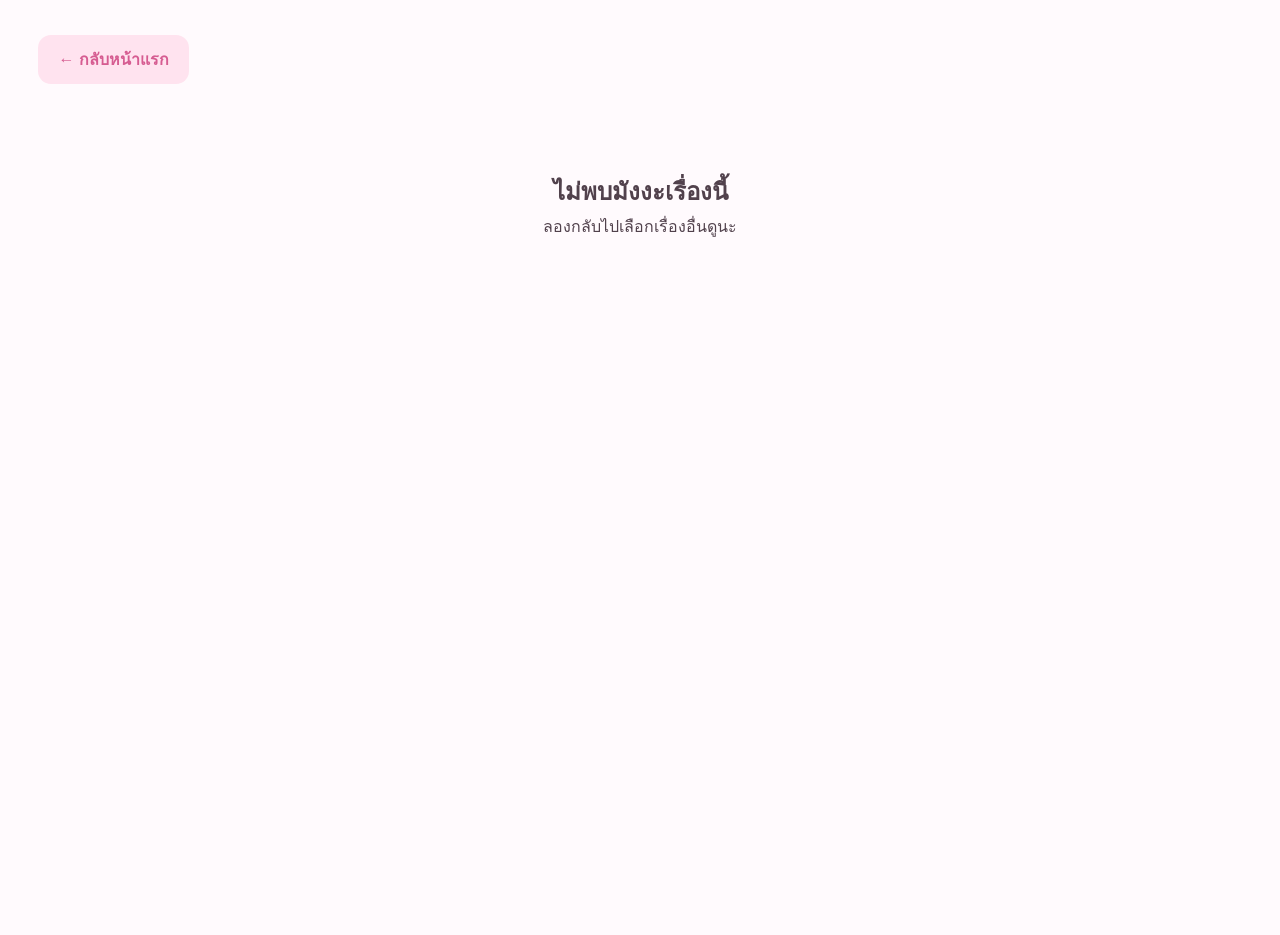
<file: detail.html>
<!DOCTYPE html>
<html lang="th">
<head>
    <meta charset="UTF-8">
    <meta name="viewport" content="width=device-width, initial-scale=1.0">

    <title>รายละเอียดมังงะ | Yume Manga</title>
    <link rel="stylesheet" href="style.css">

    <style>
        /* =================================
           PAGE TRANSITION
        ================================= */

        body {
            opacity: 0;
            transition: opacity .5s ease;
        }

        body.page-ready { opacity: 1; }
        body.page-leaving { opacity: 0; }

        /* =================================
           MAIN CONTAINER
        ================================= */

        .detail-container {
            width: 94%;
            max-width: 1500px;
            margin: 35px auto 60px;
        }

        .back-button {
            display: inline-block;
            padding: 11px 20px;
            margin-bottom: 28px;
            border-radius: 13px;
            background: #ffe3ef;
            color: #d65c91;
            text-decoration: none;
            font-weight: bold;
            transition: .25s ease;
        }

        .back-button:hover {
            transform: translateX(-4px);
            box-shadow: 0 5px 15px rgba(214,92,145,.15);
        }

        /* =================================
           THREE COLUMN DETAIL LAYOUT
        ================================= */

        .detail-layout {
            display: grid;
            grid-template-columns: 260px minmax(0, 1fr) 320px;
            align-items: start;
            gap: 25px;
            width: 100%;
        }

        /* =================================
           COVER
        ================================= */

        .detail-box {
            position: relative;
            width: 100%;
            min-width: 0;
            aspect-ratio: 3 / 4;
            overflow: hidden;
            border-radius: 22px;
            background: #302631;
            box-shadow: 0 12px 35px rgba(100,50,75,.16);
            isolation: isolate;
            animation: detailZoomIn .7s ease both;
        }

        @keyframes detailZoomIn {
            from {
                opacity: 0;
                transform: translateY(18px) scale(.98);
            }

            to {
                opacity: 1;
                transform: translateY(0) scale(1);
            }
        }

        .detail-cover {
            position: absolute;
            inset: 0;
            width: 100%;
            height: 100%;
            display: block;
            object-fit: cover;
            object-position: center;
            z-index: -2;
            animation: coverReveal 1s ease both;
        }

        @keyframes coverReveal {
            from {
                opacity: .5;
                transform: scale(1.06);
            }

            to {
                opacity: 1;
                transform: scale(1);
            }
        }

        .detail-cover-emoji {
            position: absolute;
            inset: 0;
            display: flex;
            justify-content: center;
            align-items: center;
            font-size: 100px;
            background: linear-gradient(135deg,#ffd6e8,#f6b8d3);
            z-index: -2;
        }

        .detail-box::after {
            content: "";
            position: absolute;
            inset: 0;
            background: linear-gradient(
                to bottom,
                transparent,
                rgba(20,10,20,.08)
            );
            z-index: -1;
            pointer-events: none;
        }

        .detail-box::before {
            content: "✦";
            position: absolute;
            top: 8%;
            right: 9%;
            z-index: 1;
            color: white;
            font-size: 25px;
            opacity: 0;
            pointer-events: none;
            animation: detailSparkle 3.5s ease-in-out .8s infinite;
        }

        @keyframes detailSparkle {
            0%,100% {
                opacity: 0;
                transform: scale(.6) rotate(0);
            }

            50% {
                opacity: .9;
                transform: scale(1.15) rotate(45deg);
            }
        }

        /* =================================
           INFORMATION PANEL - DESKTOP
        ================================= */

        .detail-info {
            position: relative;
            width: 100%;
            min-width: 0;
            box-sizing: border-box;
            padding: 25px;
            border-radius: 22px;
            background: #fff;
            border: 1px solid #f5dce8;
            box-shadow: 0 10px 30px rgba(150,80,115,.07);
            color: #754b60;
            animation: infoReveal .7s ease both;
        }

        @keyframes infoReveal {
            from {
                opacity: 0;
                transform: translateY(15px);
            }

            to {
                opacity: 1;
                transform: translateY(0);
            }
        }

        .detail-tag {
            display: inline-block;
            padding: 7px 16px;
            margin-bottom: 14px;
            border-radius: 30px;
            background: #ffe0ed;
            color: #c64f85;
            font-size: 13px;
            font-weight: bold;
        }

        .detail-info h1 {
            margin: 0 0 16px;
            color: #593b4c;
            font-size: clamp(23px,2.3vw,32px);
            line-height: 1.4;
            font-weight: 800;
            overflow-wrap: anywhere;
        }

        .detail-meta {
            display: flex;
            flex-wrap: wrap;
            gap: 8px;
            margin-bottom: 18px;
        }

        .detail-meta-item {
            display: inline-flex;
            align-items: center;
            gap: 6px;
            max-width: 100%;
            box-sizing: border-box;
            padding: 8px 11px;
            border-radius: 11px;
            background: #fff0f6;
            border: 1px solid #f7dce8;
            color: #9c5878;
            font-size: 12px;
            line-height: 1.5;
            overflow-wrap: anywhere;
        }

        /* =================================
           SYNOPSIS
        ================================= */

        .detail-synopsis {
            display: -webkit-box !important;
            -webkit-box-orient: vertical !important;
            -webkit-line-clamp: 5 !important;
            width: 100%;
            max-height: 9em;
            box-sizing: border-box;
            margin: 0 0 12px;
            overflow: hidden !important;
            color: #806477;
            font-size: 14px;
            line-height: 1.85;
            overflow-wrap: anywhere;
            cursor: pointer;
            transition: color .2s ease;
        }

        .detail-synopsis:hover {
            color: #d65c91;
        }

        .synopsis-hint {
            display: block;
            margin-bottom: 20px;
            color: #c77b9e;
            font-size: 11px;
            cursor: pointer;
        }

        /* =================================
           ACTION BUTTONS
        ================================= */

        .detail-actions {
            display: flex !important;
            flex-wrap: wrap !important;
            gap: 10px !important;
            width: 100%;
            margin: 0 !important;
            padding: 0 !important;
        }

        .detail-action {
            display: inline-flex !important;
            align-items: center !important;
            justify-content: center !important;
            gap: 7px !important;
            min-height: 45px !important;
            padding: 11px 16px !important;
            box-sizing: border-box !important;
            border-radius: 13px !important;
            font-family: inherit !important;
            font-size: 13px !important;
            font-weight: bold !important;
            line-height: 1.5 !important;
            text-align: center !important;
            text-decoration: none !important;
            cursor: pointer !important;
            transition: .25s ease !important;
        }

        .detail-primary-action {
            background: #ff8fbd !important;
            color: #fff !important;
            border: 1px solid #ff8fbd !important;
            box-shadow: 0 5px 15px rgba(255,100,160,.2);
        }

        .detail-favorite-action {
            background: #fff0f6 !important;
            color: #d65c91 !important;
            border: 1px solid #f4c9dc !important;
        }

        .detail-favorite-action.selected {
            background: #ffe0ed !important;
            color: #e34e88 !important;
            border-color: #f2b8d1 !important;
        }

        .detail-action:active {
            transform: scale(.97) !important;
        }

        .detail-primary-action.disabled {
            opacity: .5;
            pointer-events: none;
        }

        /* =================================
           CHAPTER PANEL - RIGHT SIDE
        ================================= */

        .detail-section {
            width: 100%;
            min-width: 0;
            max-height: 680px;
            box-sizing: border-box;
            padding: 22px;
            overflow-y: auto;
            border-radius: 22px;
            background: #fff;
            border: 1px solid #f5dce8;
            box-shadow: 0 10px 30px rgba(150,80,115,.07);
            opacity: 0;
            transform: translateY(18px);
            transition: opacity .7s ease, transform .7s ease;
        }

        .detail-section.reveal-visible {
            opacity: 1;
            transform: translateY(0);
        }

        .detail-section h2 {
            margin: 0 0 18px;
            color: #754b60;
            font-size: 20px;
            line-height: 1.5;
        }

        .chapter-list {
            display: grid;
            grid-template-columns: minmax(0,1fr);
            gap: 10px;
        }

        .chapter-item {
            display: flex;
            justify-content: space-between;
            align-items: center;
            gap: 10px;
            padding: 13px 14px;
            border-radius: 13px;
            background: #fffafd;
            border: 1px solid #f4dce7;
            text-decoration: none;
            color: #754b60 !important;
            transition: .25s ease;
            animation: chapterAppear .5s ease both;
        }

        .chapter-item span:first-child {
            min-width: 0;
            color: #754b60 !important;
            font-size: 13px;
            font-weight: 600;
            line-height: 1.6;
            overflow-wrap: anywhere;
        }

        .chapter-item span:last-child {
            flex-shrink: 0;
            color: #d65c91 !important;
            font-size: 12px;
            font-weight: 600;
            white-space: nowrap;
        }

        @keyframes chapterAppear {
            from {
                opacity: 0;
                transform: translateY(10px);
            }

            to {
                opacity: 1;
                transform: translateY(0);
            }
        }

        .chapter-item:hover {
            transform: translateY(-3px);
            border-color: #e9a4c3;
            background: #fff2f7;
            box-shadow: 0 7px 18px rgba(211,112,160,.12);
        }

        .chapter-item:active {
            transform: scale(.98);
        }

        .not-found {
            text-align: center;
            padding: 60px 15px;
        }

        /* =================================
           FULL SYNOPSIS MODAL
        ================================= */

        .synopsis-modal {
            position: fixed;
            inset: 0;
            z-index: 9999;
            display: flex;
            align-items: center;
            justify-content: center;
            padding: 20px;
            box-sizing: border-box;
            background: rgba(25,15,25,.65);
            backdrop-filter: blur(7px);
            -webkit-backdrop-filter: blur(7px);
            opacity: 0;
            visibility: hidden;
            pointer-events: none;
            transition: opacity .3s ease, visibility .3s ease;
        }

        .synopsis-modal.open {
            opacity: 1;
            visibility: visible;
            pointer-events: auto;
        }

        .synopsis-modal-content {
            position: relative;
            width: 100%;
            max-width: 620px;
            max-height: 80vh;
            overflow-y: auto;
            padding: 28px;
            box-sizing: border-box;
            border-radius: 23px;
            background: linear-gradient(145deg,#fff8fb,#ffeaf3);
            box-shadow: 0 15px 45px rgba(40,15,30,.3);
            transform: translateY(20px) scale(.97);
            transition: transform .3s ease;
        }

        .synopsis-modal.open .synopsis-modal-content {
            transform: translateY(0) scale(1);
        }

        .synopsis-modal-header {
            display: flex;
            align-items: center;
            justify-content: space-between;
            gap: 12px;
            margin-bottom: 18px;
            padding-bottom: 14px;
            border-bottom: 1px solid #f4d2e1;
        }

        .synopsis-modal-header h2 {
            margin: 0;
            color: #c64f85;
            font-size: 20px;
            font-weight: 800;
        }

        .synopsis-close {
            display: flex;
            align-items: center;
            justify-content: center;
            width: 36px;
            height: 36px;
            flex-shrink: 0;
            border: none;
            border-radius: 50%;
            background: #ffe0ed;
            color: #c64f85;
            font-size: 22px;
            cursor: pointer;
            transition: .2s ease;
        }

        .synopsis-close:hover {
            background: #ffc8df;
            transform: rotate(90deg);
        }

        .synopsis-full-text {
            margin: 0;
            color: #754b60;
            font-size: 15px;
            line-height: 2;
            overflow-wrap: anywhere;
            white-space: pre-wrap;
        }

        .synopsis-modal-footer {
            margin-top: 20px;
            padding-top: 14px;
            border-top: 1px solid #f4d2e1;
            color: #c77b9e;
            font-size: 12px;
            text-align: center;
        }

        /* =================================
           LAPTOP
        ================================= */

        @media (min-width: 701px) and (max-width: 1100px) {
            .detail-layout {
                grid-template-columns: 220px minmax(0,1fr) 270px;
                gap: 16px;
            }

            .detail-info {
                padding: 20px;
            }

            .detail-section {
                padding: 18px;
            }

            .detail-info h1 {
                font-size: 25px;
            }

            .chapter-item {
                padding: 11px;
            }

            .chapter-item span:first-child {
                font-size: 12px;
            }

            .chapter-item span:last-child {
                font-size: 11px;
            }
        }

        /* =================================
           TABLET
        ================================= */

        @media (min-width: 601px) and (max-width: 900px) {
            .detail-layout {
                grid-template-columns: 220px minmax(0,1fr);
            }

            .detail-section {
                grid-column: 1 / -1;
                max-height: none;
            }

            .chapter-list {
                grid-template-columns: repeat(2,minmax(0,1fr));
            }
        }

        /* =================================
           MOBILE - ORIGINAL STYLE
           COVER + INFO OVERLAY
        ================================= */

        @media (max-width: 600px) {

            .detail-container {
                width: 94%;
                margin: 22px auto 40px;
            }

            .back-button {
                margin-bottom: 20px;
                padding: 10px 17px;
                font-size: 13px;
            }

            .detail-layout {
                display: grid;
                grid-template-columns: minmax(0,1fr);
                gap: 17px;
            }

            /* ปกและข้อมูลใช้พื้นที่เดียวกัน */

            .detail-box,
            .detail-info {
                grid-column: 1;
                grid-row: 1;
            }

            .detail-box {
                width: 100%;
                max-width: 340px;
                aspect-ratio: 3 / 4;
                margin: 0 auto;
                border-radius: 20px;
            }

            /* เพิ่มเงาด้านล่างให้ตัวหนังสืออ่านง่าย */

            .detail-box::after {
                background: linear-gradient(
                    to bottom,
                    rgba(20,10,20,0) 0%,
                    rgba(20,10,20,.04) 25%,
                    rgba(20,10,20,.35) 48%,
                    rgba(20,10,20,.78) 72%,
                    rgba(20,10,20,.94) 100%
                );
            }

            /* ข้อมูลซ้อนอยู่บนปก */

            .detail-info {
                position: relative;
                z-index: 2;
                align-self: end;
                width: 100%;
                max-width: 340px;
                margin: 0 auto;
                padding: 17px;
                border: none;
                border-radius: 0 0 20px 20px;
                background: transparent;
                box-shadow: none;
                color: #fff;
            }

            .detail-tag {
                padding: 6px 13px;
                margin-bottom: 10px;
                font-size: 11px;
                background: #ffb9d8;
                color: #963d68;
            }

            .detail-info h1 {
                margin-bottom: 10px;
                color: #fff;
                font-size: clamp(21px,6vw,27px);
                line-height: 1.35;
                text-shadow: 0 2px 10px rgba(0,0,0,.4);
            }

            .detail-meta {
                gap: 6px;
                margin-bottom: 10px;
            }

            .detail-meta-item {
                padding: 6px 8px;
                border-radius: 9px;
                background: rgba(255,255,255,.17);
                border: 1px solid rgba(255,255,255,.25);
                color: #fff;
                font-size: 10px;
                backdrop-filter: blur(8px);
                -webkit-backdrop-filter: blur(8px);
            }

            .detail-synopsis {
                -webkit-line-clamp: 3 !important;
                max-height: 5.55em;
                margin-bottom: 10px;
                color: rgba(255,255,255,.94);
                font-size: 12px;
                line-height: 1.85;
            }

            .detail-synopsis:hover {
                color: #ffc4df;
            }

            .synopsis-hint {
                margin-top: -5px;
                margin-bottom: 12px;
                color: rgba(255,255,255,.75);
                font-size: 10px;
            }

            /* ปุ่มบนปก */

            .detail-actions {
                display: grid !important;
                grid-template-columns: minmax(0,1fr) !important;
                gap: 8px !important;
            }

            .detail-action {
                display: flex !important;
                width: 100% !important;
                min-height: 41px !important;
                padding: 9px 12px !important;
                border-radius: 12px !important;
                font-size: 12px !important;
                white-space: normal !important;
            }

            .detail-primary-action {
                background: #ff8fbd !important;
                color: #fff !important;
                border: 1px solid #ff8fbd !important;
                box-shadow: 0 4px 12px rgba(255,100,160,.25);
            }

            .detail-favorite-action {
                background: rgba(255,255,255,.18) !important;
                color: #fff !important;
                border: 1px solid rgba(255,255,255,.5) !important;
                backdrop-filter: blur(8px);
                -webkit-backdrop-filter: blur(8px);
            }

            .detail-favorite-action.selected {
                background: #fff0f5 !important;
                color: #e34e88 !important;
                border: 1px solid #fff0f5 !important;
            }

            /* รายชื่อตอนอยู่ด้านล่างปก */

            .detail-section {
                grid-column: 1;
                grid-row: 2;
                width: 100%;
                max-height: none;
                padding: 19px;
                border-radius: 18px;
            }

            .detail-section h2 {
                font-size: 19px;
                margin-bottom: 15px;
            }

            .chapter-list {
                grid-template-columns: minmax(0,1fr);
                gap: 9px;
            }

            .chapter-item {
                padding: 13px;
                border-radius: 12px;
            }

            .chapter-item span:first-child {
                font-size: 13px;
            }

            .chapter-item span:last-child {
                font-size: 11px;
            }

            /* เรื่องย่อฉบับเต็ม */

            .synopsis-modal {
                padding: 16px;
            }

            .synopsis-modal-content {
                max-height: 82vh;
                padding: 21px;
                border-radius: 20px;
            }

            .synopsis-modal-header h2 {
                font-size: 17px;
            }

            .synopsis-full-text {
                font-size: 14px;
                line-height: 1.9;
            }
        }

        /* =================================
           SMALL MOBILE
        ================================= */

        @media (max-width: 380px) {

            .detail-container {
                width: 95%;
            }

            .detail-box {
                max-width: 320px;
            }

            .detail-info {
                max-width: 320px;
                padding: 14px;
            }

            .detail-info h1 {
                font-size: 21px;
            }

            .detail-meta-item {
                font-size: 9px;
                padding: 5px 7px;
            }

            .detail-synopsis {
                font-size: 11px;
            }

            .detail-action {
                min-height: 39px !important;
                font-size: 11px !important;
            }
        }

        /* =================================
           TOUCH DEVICE
        ================================= */

        @media (hover: none) {

            .detail-action:hover,
            .back-button:hover,
            .chapter-item:hover {
                transform: none !important;
                box-shadow: none !important;
            }
        }

        /* =================================
           REDUCED MOTION
        ================================= */

        @media (prefers-reduced-motion: reduce) {

            body {
                transition: none;
                opacity: 1 !important;
            }

            body.page-leaving {
                opacity: 1 !important;
            }

            .detail-box,
            .detail-box::before,
            .detail-cover,
            .detail-info,
            .detail-section,
            .chapter-item {
                animation: none !important;
                transition: none !important;
            }

            .synopsis-modal,
            .synopsis-modal-content {
                transition: none !important;
            }
        }
    </style>
</head>

<body>

    <main class="detail-container">

        <a href="index.html" class="back-button" id="back-home">
            ← กลับหน้าแรก
        </a>

        <div id="detail-content"></div>

    </main>

    <script src="script.js"></script>

    
<script>
/* =================================
   YUME MANGA - DETAIL LANGUAGE SYSTEM
================================= */

const params = new URLSearchParams(window.location.search);
const mangaId = params.get("id");

const manga = window.mangaData?.find(
    item => String(item.id) === String(mangaId)
);

const detailContent = document.getElementById("detail-content");

const supportedLanguages = ["th", "ja", "en"];

let currentLanguage = localStorage.getItem("yumeLanguage") || "th";

if (!supportedLanguages.includes(currentLanguage)) {
    currentLanguage = "th";
}

/* =================================
   TRANSLATIONS
================================= */

const detailTranslations = {
    th: {
        back: "← กลับหน้าแรก",
        recommended: "แนะนำ",
        new: "ใหม่",
        manga: "มังงะ",
        author: "ผู้แต่ง",
        genre: "แนว",
        rating: "คะแนน",
        noAuthor: "ไม่ระบุ",
        noGenre: "ไม่ระบุ",
        noRating: "ยังไม่มีคะแนน",
        synopsisHint: "แตะเพื่ออ่านเรื่องย่อฉบับเต็ม ✨",
        synopsisTitle: "🌸 เรื่องย่อฉบับเต็ม",
        synopsisAria: "แตะเพื่ออ่านเรื่องย่อฉบับเต็ม",
        close: "ปิดหน้าต่าง",
        synopsisFooter: "Yume Manga · อ่านเรื่องย่อ",
        chapters: "📖 รายชื่อตอน",
        readNow: "อ่านตอนนี้ →",
        readFirst: "📖 อ่านตอนแรก",
        continue: "📖 อ่านต่อ",
        favorite: "♡ เพิ่มรายการโปรด",
        favorited: "♥ อยู่ในรายการโปรด",
        lastRead: " (อ่านล่าสุด)",
        emptyChapters: "ยังไม่มีตอนให้อ่านในขณะนี้ 🌸",
        notFound: "ไม่พบมังงะเรื่องนี้",
        notFoundMessage: "ลองกลับไปเลือกเรื่องอื่นดูนะ",
        synopsisDefault: "เรื่องราวการผจญภัยที่รอให้คุณค้นพบ 🌸"
    },

    ja: {
        back: "← ホームに戻る",
        recommended: "おすすめ",
        new: "新作",
        manga: "マンガ",
        author: "作者",
        genre: "ジャンル",
        rating: "評価",
        noAuthor: "不明",
        noGenre: "不明",
        noRating: "評価なし",
        synopsisHint: "タップしてあらすじ全文を読む ✨",
        synopsisTitle: "🌸 あらすじ全文",
        synopsisAria: "タップしてあらすじ全文を読む",
        close: "閉じる",
        synopsisFooter: "Yume Manga · あらすじ",
        chapters: "📖 エピソード一覧",
        readNow: "読む →",
        readFirst: "📖 第1話を読む",
        continue: "📖 続きを読む",
        favorite: "♡ お気に入りに追加",
        favorited: "♥ お気に入り登録済み",
        lastRead: " (最後に読んだ話)",
        emptyChapters: "現在、エピソードはありません 🌸",
        notFound: "マンガが見つかりません",
        notFoundMessage: "ホームに戻って別の作品を選んでください",
        synopsisDefault: "新しい冒険の物語があなたを待っています 🌸"
    },

    en: {
        back: "← Back to Home",
        recommended: "Recommended",
        new: "New",
        manga: "Manga",
        author: "Author",
        genre: "Genre",
        rating: "Rating",
        noAuthor: "Unknown",
        noGenre: "Unknown",
        noRating: "No rating yet",
        synopsisHint: "Tap to read the full synopsis ✨",
        synopsisTitle: "🌸 Full Synopsis",
        synopsisAria: "Tap to read the full synopsis",
        close: "Close window",
        synopsisFooter: "Yume Manga · Synopsis",
        chapters: "📖 Chapter List",
        readNow: "Read Now →",
        readFirst: "📖 Read First Chapter",
        continue: "📖 Continue Reading",
        favorite: "♡ Add to Favorites",
        favorited: "♥ Added to Favorites",
        lastRead: " (Last Read)",
        emptyChapters: "No chapters available yet 🌸",
        notFound: "Manga not found",
        notFoundMessage: "Go back and choose another manga",
        synopsisDefault: "An adventure waiting for you to discover 🌸"
    }
};

/* =================================
   MANGA TRANSLATIONS
================================= */

const mangaLanguageData = {

    1: {
        ja: {
            synopsis: "ミナト・セノの高校生活が始まったばかりの頃、担任の先生から、いつも眠そうにしている猫のような少女、ネコセネの世話を頼まれる。内気で人と話すのが苦手なミナトは、彼女とほとんど話したこともなく、顔もよく見たことがなかった。しかし、勇気を出して彼女を起こすと、突然抱きつかれてしまう！",
            genre: "ラブコメ / 恋愛",
            status: "おすすめ"
        },

        en: {
            synopsis: "Minato Seno's high school life has just begun when his homeroom teacher asks him to look after Nekosene, a cat-like girl who is always sleeping. Minato is shy and struggles to stand up for himself. He has barely spoken to her and has hardly ever seen her face clearly. But when he finally gathers the courage to wake her up, she suddenly hugs him!",
            genre: "Romantic Comedy / Romance",
            status: "Recommended"
        }
    }
};

/* =================================
   LANGUAGE HELPERS
================================= */

function getText(key) {
    return detailTranslations[currentLanguage][key]
        || detailTranslations.th[key]
        || key;
}

function getLocalizedManga(key, fallback) {

    const translated =
        mangaLanguageData[manga?.id]?.[currentLanguage]?.[key];

    return translated || fallback || "";
}

function getChapterTitle(index) {

    if (currentLanguage === "ja") {
        return `第${index + 1}話`;
    }

    if (currentLanguage === "en") {
        return `Chapter ${index + 1}`;
    }

    return `ตอนที่ ${index + 1}`;
}

function getStatus(status) {

    if (!status) return getText("manga");

    if (status === "แนะนำ") {
        return getLocalizedManga("status", getText("recommended"));
    }

    if (status === "ใหม่") {
        return getText("new");
    }

    return status;
}

/* =================================
   STORAGE
================================= */

function getReadingHistory() {

    try {

        const history = JSON.parse(
            localStorage.getItem("yumeReadingHistory") || "{}"
        );

        return history && typeof history === "object"
            ? history
            : {};

    } catch (error) {
        return {};
    }

}

function getFavoriteIds() {

    try {

        const saved = JSON.parse(
            localStorage.getItem("yumeFavorites") || "[]"
        );

        return Array.isArray(saved) ? saved.map(Number) : [];

    } catch (error) {
        return [];
    }

}

/* =================================
   PAGE TRANSITION
================================= */

function navigateWithFade(url) {

    if (
        window.matchMedia(
            "(prefers-reduced-motion: reduce)"
        ).matches
    ) {
        window.location.href = url;
        return;
    }

    document.body.classList.remove("page-ready");
    document.body.classList.add("page-leaving");

    setTimeout(() => {
        window.location.href = url;
    }, 500);

}

/* =================================
   SYNOPSIS MODAL
================================= */

function openSynopsis() {

    const modal = document.getElementById("synopsis-modal");

    if (!modal) return;

    modal.classList.add("open");
    document.body.style.overflow = "hidden";

    document.getElementById("synopsis-close")?.focus();

}

function closeSynopsis() {

    const modal = document.getElementById("synopsis-modal");

    if (!modal) return;

    modal.classList.remove("open");
    document.body.style.overflow = "";

}

/* =================================
   FAVORITES
================================= */

function updateFavoriteButton() {

    const button = document.getElementById("detail-favorite");

    if (!button || !manga) return;

    const isFavorite = getFavoriteIds().includes(Number(manga.id));

    button.classList.toggle("selected", isFavorite);

    button.setAttribute(
        "aria-pressed",
        String(isFavorite)
    );

    button.textContent = isFavorite
        ? getText("favorited")
        : getText("favorite");

}

function toggleDetailFavorite() {

    if (!manga) return;

    const favoriteIds = getFavoriteIds();
    const id = Number(manga.id);

    const index = favoriteIds.indexOf(id);

    if (index === -1) {
        favoriteIds.push(id);
    } else {
        favoriteIds.splice(index, 1);
    }

    localStorage.setItem(
        "yumeFavorites",
        JSON.stringify(favoriteIds)
    );

    updateFavoriteButton();

}

/* =================================
   RENDER DETAIL
================================= */

function renderDetail() {

    if (!manga) {

        detailContent.innerHTML = `
            <div class="not-found">
                <h2>${getText("notFound")}</h2>
                <p>${getText("notFoundMessage")}</p>
            </div>
        `;

        return;
    }

    const isImage =
        typeof manga.cover === "string" &&
        /^https?:\/\//i.test(manga.cover);

    const cover = isImage

        ? `
            <img
                class="detail-cover"
                src="${manga.cover}"
                alt="${manga.title}"
            >
        `

        : `
            <div class="detail-cover-emoji">
                ${manga.cover || "🌸"}
            </div>
        `;

    const chapters = Array.isArray(manga.chapters)
        ? manga.chapters
        : [];

    const synopsisText = getLocalizedManga(
        "synopsis",
        manga.synopsis || getText("synopsisDefault")
    );

    /* =================================
       READING HISTORY
    ================================= */

    const readingHistory = getReadingHistory();

    const savedProgress = readingHistory[String(manga.id)];

    const hasReadingHistory =
        savedProgress &&
        Number.isInteger(savedProgress.chapter) &&
        savedProgress.chapter >= 0 &&
        savedProgress.chapter < chapters.length;

    const resumeChapter = hasReadingHistory
        ? savedProgress.chapter
        : 0;

    const continueChapterLink = chapters.length > 0

        ? `reader.html?id=${encodeURIComponent(manga.id)}&chapter=${resumeChapter}`

        : "#";

    const continueButtonText = hasReadingHistory

        ? `${getText("continue")} ${getChapterTitle(resumeChapter)}`
        
        : getText("readFirst");

    /* =================================
       CHAPTER LIST
    ================================= */

    const chaptersHTML = chapters.length > 0

        ? chapters.map((chapter, index) => {

            const isLastRead =
                hasReadingHistory &&
                index === resumeChapter;

            return `
                <a
                    class="chapter-item"
                    href="reader.html?id=${encodeURIComponent(manga.id)}&chapter=${index}"
                >
                    <span>
                        ${isLastRead ? "📌 " : "📖 "}
                        ${getChapterTitle(index)}
                        ${isLastRead ? getText("lastRead") : ""}
                    </span>

                    <span>${getText("readNow")}</span>
                </a>
            `;

        }).join("")

        : `
            <p>${getText("emptyChapters")}</p>
        `;

    /* =================================
       DETAIL HTML
    ================================= */

    detailContent.innerHTML = `

        <div class="detail-layout">

            <section class="detail-box">
                ${cover}
            </section>

            <section class="detail-info">

                <span class="detail-tag">
                    ${getStatus(manga.status)}
                </span>

                <h1>${manga.title}</h1>

                <div class="detail-meta">

                    <span class="detail-meta-item">
                        ✍️ ${getText("author")}:
                        ${manga.author || getText("noAuthor")}
                    </span>

                    <span class="detail-meta-item">
                        📚 ${getText("genre")}:
                        ${getLocalizedManga("genre", manga.genre || getText("noGenre"))}
                    </span>

                    <span class="detail-meta-item">
                        ⭐ ${getText("rating")}:
                        ${manga.rating || getText("noRating")}
                    </span>

                </div>

                <p
                    class="detail-synopsis"
                    id="detail-synopsis"
                    role="button"
                    tabindex="0"
                    aria-label="${getText("synopsisAria")}"
                >
                    ${synopsisText}
                </p>

                <span class="synopsis-hint">
                    ${getText("synopsisHint")}
                </span>

                <div class="detail-actions">

                    <a
                        class="detail-action detail-primary-action ${chapters.length === 0 ? "disabled" : ""}"
                        href="${continueChapterLink}"
                        ${chapters.length === 0 ? 'aria-disabled="true"' : ""}
                    >
                        ${continueButtonText}
                    </a>

                    <button
                        type="button"
                        class="detail-action detail-favorite-action"
                        id="detail-favorite"
                        aria-pressed="false"
                    >
                        ${getText("favorite")}
                    </button>

                </div>

            </section>

            <section class="detail-section">

                <h2>${getText("chapters")}</h2>

                <div class="chapter-list">
                    ${chaptersHTML}
                </div>

            </section>

        </div>

        <div
            class="synopsis-modal"
            id="synopsis-modal"
            role="dialog"
            aria-modal="true"
            aria-labelledby="synopsis-modal-title"
        >

            <div class="synopsis-modal-content">

                <div class="synopsis-modal-header">

                    <h2 id="synopsis-modal-title">
                        ${getText("synopsisTitle")}
                    </h2>

                    <button
                        type="button"
                        class="synopsis-close"
                        id="synopsis-close"
                        aria-label="${getText("close")}"
                    >
                        ×
                    </button>

                </div>

                <p class="synopsis-full-text">
                    ${synopsisText}
                </p>

                <div class="synopsis-modal-footer">
                    ${getText("synopsisFooter")}
                </div>

            </div>

        </div>

    `;

    /* =================================
       SYNOPSIS EVENTS
    ================================= */

    const synopsisButton = document.getElementById("detail-synopsis");
    const synopsisModal = document.getElementById("synopsis-modal");
    const synopsisClose = document.getElementById("synopsis-close");

    synopsisButton?.addEventListener("click", openSynopsis);

    synopsisButton?.addEventListener("keydown", event => {

        if (event.key === "Enter" || event.key === " ") {
            event.preventDefault();
            openSynopsis();
        }

    });

    synopsisClose?.addEventListener("click", closeSynopsis);

    synopsisModal?.addEventListener("click", event => {

        if (event.target === synopsisModal) {
            closeSynopsis();
        }

    });

    /* =================================
       FAVORITE EVENT
    ================================= */

    updateFavoriteButton();

    document
        .getElementById("detail-favorite")
        ?.addEventListener("click", toggleDetailFavorite);

    /* =================================
       SCROLL REVEAL
    ================================= */

    const revealSections = document.querySelectorAll(
        ".detail-section"
    );

    if ("IntersectionObserver" in window) {

        const revealObserver = new IntersectionObserver(
            entries => {

                entries.forEach(entry => {

                    if (entry.isIntersecting) {

                        entry.target.classList.add("reveal-visible");

                        revealObserver.unobserve(entry.target);
                    }

                });

            },
            {
                threshold: 0.05
            }
        );

        revealSections.forEach(section => {
            revealObserver.observe(section);
        });

    } else {

        revealSections.forEach(section => {
            section.classList.add("reveal-visible");
        });

    }

}

/* =================================
   EVENTS
================================= */

document.addEventListener("keydown", event => {

    const modal = document.getElementById("synopsis-modal");

    if (
        event.key === "Escape" &&
        modal?.classList.contains("open")
    ) {
        closeSynopsis();
    }

});

detailContent.addEventListener("click", event => {

    const link = event.target.closest(
        ".chapter-item, .detail-primary-action"
    );

    if (!link) return;

    if (link.classList.contains("disabled")) {
        event.preventDefault();
        return;
    }

    if (
        !link.href ||
        link.getAttribute("href") === "#"
    ) {
        return;
    }

    event.preventDefault();

    navigateWithFade(link.href);

});

/* =================================
   BACK TO HOME - PRESERVE LANGUAGE
================================= */

document
    .getElementById("back-home")
    .addEventListener("click", event => {

        event.preventDefault();

        // บันทึกภาษาปัจจุบันก่อนกลับหน้าแรก
        localStorage.setItem(
            "yumeLanguage",
            currentLanguage
        );

        // บันทึกภาษาไว้ใน URL ด้วย
        const homeURL = `index.html?lang=${currentLanguage}`;

        // กลับหน้าแรก
        navigateWithFade(homeURL);

    });

/* =================================
   LANGUAGE CHANGE
================================= */

function applyDetailLanguage(language) {

    if (!supportedLanguages.includes(language)) {
        return;
    }

    currentLanguage = language;

    document.documentElement.lang = language;

    document.getElementById("back-home").textContent =
        getText("back");

    renderDetail();

}

window.addEventListener("yume-language-change", event => {

    applyDetailLanguage(event.detail.language);

});

/* =================================
   INITIALIZE
================================= */

document.documentElement.lang = currentLanguage;

document.getElementById("back-home").textContent =
    getText("back");

renderDetail();

window.addEventListener("pageshow", () => {

    requestAnimationFrame(() => {

        document.body.classList.add("page-ready");

        document.body.classList.remove("page-leaving");

    });

});

</script>


</body>
</html>
</file>
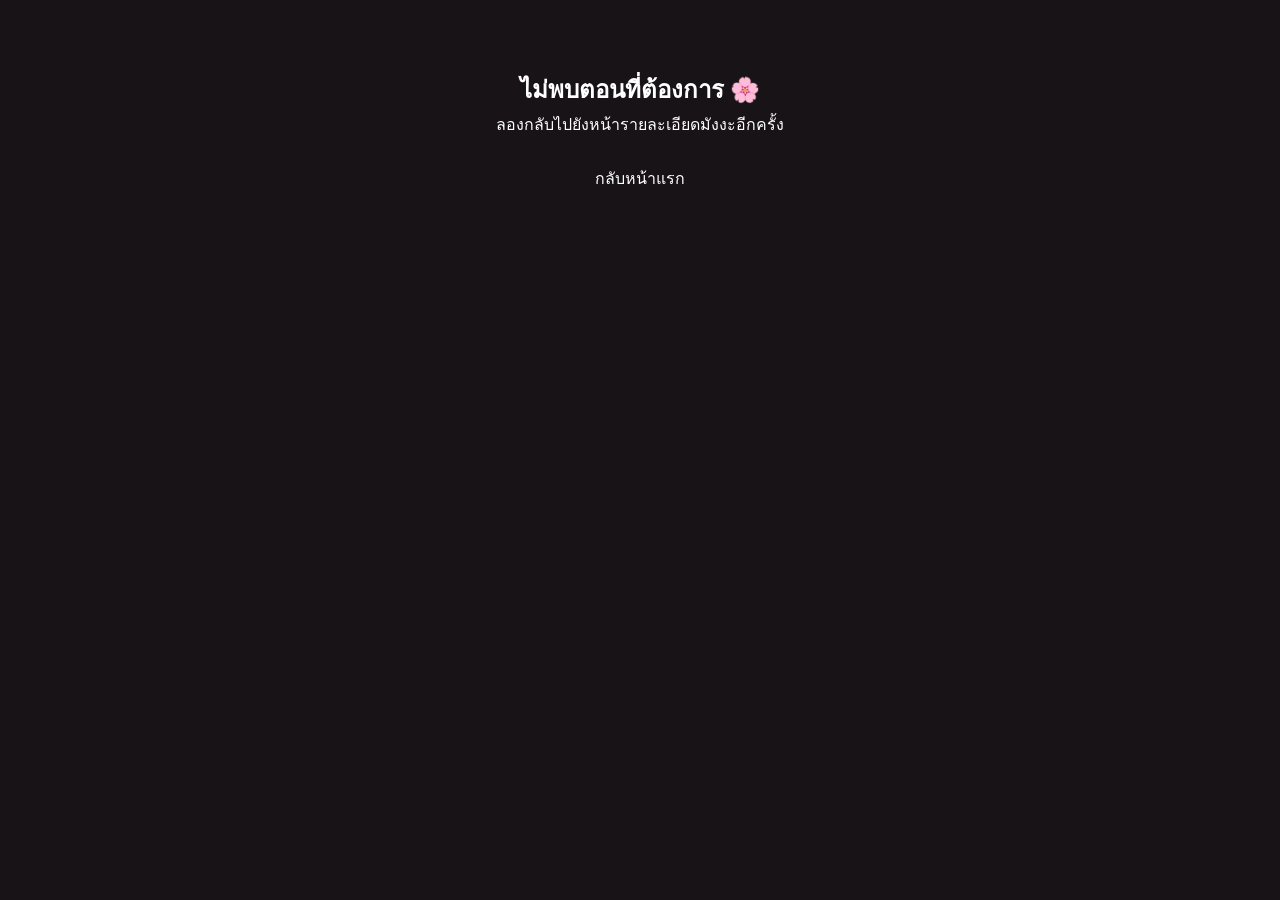
<file: reader.html>
<!DOCTYPE html>
<html lang="th">

<head>
    <meta charset="UTF-8">
    <meta name="viewport" content="width=device-width, initial-scale=1.0, viewport-fit=cover">
    <meta name="theme-color" content="#fff1f7">

    <title>อ่านมังงะ | Yume Manga</title>

    <link rel="stylesheet" href="style.css">

    <style>

/* =================================
   FULL SYNOPSIS POPUP
================================= */

.detail-synopsis {
    cursor: pointer;
    -webkit-tap-highlight-color: transparent;
}

.detail-synopsis:active {
    opacity: 0.75;
}

.synopsis-modal {
    position: fixed;
    inset: 0;
    z-index: 9999;

    display: flex;
    justify-content: center;
    align-items: center;

    padding: 22px;
    box-sizing: border-box;

    background: rgba(25, 12, 22, 0.72);
    backdrop-filter: blur(8px);
    -webkit-backdrop-filter: blur(8px);

    opacity: 0;
    visibility: hidden;
    transition: opacity 0.3s ease, visibility 0.3s ease;
}

.synopsis-modal.show {
    opacity: 1;
    visibility: visible;
}

.synopsis-modal-content {
    width: 100%;
    max-width: 480px;
    max-height: 75vh;
    overflow-y: auto;

    padding: 25px;
    box-sizing: border-box;

    border-radius: 22px;
    background: #fff5f9;
    color: #754b60;

    box-shadow: 0 15px 45px rgba(0, 0, 0, 0.25);

    transform: translateY(20px) scale(0.97);
    transition: transform 0.3s ease;
}

.synopsis-modal.show .synopsis-modal-content {
    transform: translateY(0) scale(1);
}

.synopsis-modal-header {
    display: flex;
    justify-content: space-between;
    align-items: center;
    gap: 12px;

    margin-bottom: 18px;
}

.synopsis-modal-header h2 {
    margin: 0;
    color: #d65c91;
    font-size: 19px;
}

.synopsis-modal-close {
    width: 35px;
    height: 35px;
    flex-shrink: 0;

    border: none;
    border-radius: 50%;

    background: #ffe0ed;
    color: #d65c91;

    font-size: 22px;
    cursor: pointer;
}

.synopsis-modal-text {
    margin: 0;

    color: #754b60;
    font-size: 15px;
    line-height: 1.9;

    white-space: pre-wrap;
    overflow-wrap: anywhere;
}

.synopsis-hint {
    display: block;
    margin-top: 7px;

    color: #ffc0d9;
    font-size: 11px;
}


/* =================================
   PAGE TRANSITION
================================= */

body {
    opacity: 0;
    transition: opacity 0.5s ease;
    margin: 0;
    background: #171317;
}

body.page-ready {
    opacity: 1;
}

body.page-leaving {
    opacity: 0;
}


/* =================================
   READER LAYOUT
================================= */

.reader-container {
    width: 100%;
    max-width: 850px;
    margin: 0 auto;
    padding: 0 0 100px;
    box-sizing: border-box;
}


/* =================================
   BOTTOM READER BAR
================================= */

.reader-header {
    position: fixed;
    left: 0;
    right: 0;
    bottom: 0;

    z-index: 1000;

    width: 100%;
    min-height: 82px;

    padding:
        10px 12px
        calc(10px + env(safe-area-inset-bottom, 0px));

    box-sizing: border-box;

    display: grid;

    grid-template-columns:
        minmax(0, 1fr)
        42px
        42px
        46px
        42px
        46px;

    align-items: center;
    gap: 9px;

    background: rgba(255, 239, 247, 0.88);

    backdrop-filter: blur(22px);
    -webkit-backdrop-filter: blur(22px);

    border-top: 1px solid rgba(255,255,255,0.9);

    box-shadow:
        0 -5px 25px rgba(190, 105, 145, 0.16);

    transition:
        opacity 0.3s ease,
        transform 0.3s ease;
}


/* =================================
   MANGA INFO
================================= */

.reader-info {
    display: flex;
    align-items: center;
    gap: 10px;

    min-width: 0;

    color: #75405c;
    text-decoration: none;

    -webkit-tap-highlight-color: transparent;
}

.reader-cover {
    width: 43px;
    height: 56px;

    flex-shrink: 0;

    object-fit: cover;

    border-radius: 8px;

    background: #f5d9e7;

    box-shadow:
        0 2px 8px rgba(180, 90, 130, 0.16);
}

.reader-info-text {
    min-width: 0;
    overflow: hidden;
}

.reader-info-text h1 {
    margin: 0;

    font-size: 13px;
    font-weight: 700;
    color: #75405c;

    white-space: nowrap;
    overflow: hidden;
    text-overflow: ellipsis;
}

.reader-info-text p {
    margin: 4px 0 0;

    font-size: 11px;
    color: #ad7892;

    white-space: nowrap;
    overflow: hidden;
    text-overflow: ellipsis;
}


/* =================================
   TOOL BUTTONS
================================= */

.reader-tool-button {
    width: 42px;
    height: 42px;

    display: flex;
    align-items: center;
    justify-content: center;

    padding: 0;

    border: 1px solid rgba(204, 143, 174, 0.28);
    border-radius: 14px;

    background: rgba(255, 255, 255, 0.55);

    color: #d65c91;

    -webkit-tap-highlight-color: transparent;

    transition:
        background 0.2s ease,
        transform 0.2s ease;
}

.reader-tool-button svg {
    width: 23px;
    height: 23px;

    fill: none;
    stroke: currentColor;
    stroke-width: 1.8;
    stroke-linecap: round;
    stroke-linejoin: round;
}

.reader-tool-button:active {
    transform: scale(0.9);
    background: #ffe0ed;
}


/* =================================
   CHAPTER BUTTONS
================================= */

.reader-page-button {
    width: 46px;
    height: 46px;

    display: flex;
    align-items: center;
    justify-content: center;

    border: none;
    border-radius: 50%;

    background: #e987b3;
    color: white;

    font-size: 32px;
    font-weight: 400;
    line-height: 1;

    text-decoration: none;

    box-shadow:
        0 3px 10px rgba(208, 105, 151, 0.22);

    -webkit-tap-highlight-color: transparent;

    transition:
        transform 0.2s ease,
        background 0.2s ease;
}

.reader-page-button:active {
    transform: scale(0.9);
    background: #d65c91;
}

.reader-page-button.disabled {
    opacity: 0.35;
    pointer-events: none;
}


/* =================================
   SETTINGS PANEL
================================= */

.reader-settings {
    position: fixed;

    right: 12px;
    bottom: calc(94px + env(safe-area-inset-bottom, 0px));

    z-index: 1002;

    width: 220px;
    padding: 16px;

    box-sizing: border-box;

    border: 1px solid rgba(255,255,255,0.9);
    border-radius: 18px;

    background: rgba(255, 241, 247, 0.96);

    backdrop-filter: blur(18px);
    -webkit-backdrop-filter: blur(18px);

    box-shadow:
        0 5px 25px rgba(170, 90, 130, 0.18);

    display: none;
}

.reader-settings.active {
    display: block;
}

.reader-settings h3 {
    margin: 0 0 12px;

    font-size: 14px;
    color: #a04470;
}

.reader-settings button {
    width: 100%;
    margin-top: 7px;
    padding: 10px;

    border: 1px solid #f0c4d8;
    border-radius: 10px;

    background: white;
    color: #a04470;

    font-size: 12px;
}

.reader-settings button:active {
    background: #ffe3ef;
}


/* =================================
   CHAPTER LIST PANEL
================================= */

.reader-chapter-panel {
    position: fixed;

    left: 12px;
    right: 12px;
    bottom: calc(94px + env(safe-area-inset-bottom, 0px));

    z-index: 1002;

    max-height: 55vh;
    overflow-y: auto;

    padding: 16px;

    box-sizing: border-box;

    border: 1px solid rgba(255,255,255,0.9);
    border-radius: 18px;

    background: rgba(255, 241, 247, 0.97);

    backdrop-filter: blur(18px);
    -webkit-backdrop-filter: blur(18px);

    box-shadow:
        0 5px 25px rgba(170, 90, 130, 0.18);

    display: none;
}

.reader-chapter-panel.active {
    display: block;
}

.reader-chapter-panel h3 {
    margin: 0 0 12px;

    color: #a04470;
    font-size: 15px;
}

.chapter-list-item {
    display: block;

    width: 100%;
    padding: 11px 12px;
    margin-bottom: 7px;

    border: 1px solid #f0d1df;
    border-radius: 10px;

    background: rgba(255,255,255,0.8);

    color: #89516d;
    font-size: 13px;
    text-align: left;
    text-decoration: none;
}

.chapter-list-item.current {
    background: #f9d7e6;
    border-color: #e9a4c3;
    font-weight: 700;
}


/* =================================
   MANGA PAGES
================================= */

.reader-pages {
    width: 100%;
    min-height: 300px;
    background: #171317;

    transition: width 0.25s ease;
}

.reader-page {
    position: relative;
    width: 100%;
    overflow: hidden;
    line-height: 0;

    -webkit-user-select: none;
    user-select: none;
    -webkit-touch-callout: none;
}

.reader-page img {
    display: block;

    width: 100%;
    height: auto;
    margin: 0 auto;

    -webkit-user-drag: none;
    -webkit-touch-callout: none;
    user-select: none;

    transition: filter 0.2s ease;
}

.reader-container.reader-narrow .reader-pages {
    width: 90%;
    margin: 0 auto;
}


/* =================================
   WATERMARK
================================= */

.reader-watermark {
    position: absolute;

    right: 15px;
    bottom: 18px;

    color: rgba(255,255,255,0.65);

    font-size: 13px;
    font-weight: bold;
    line-height: 1.5;

    text-shadow:
        0 1px 3px rgba(0,0,0,0.8),
        0 0 8px rgba(0,0,0,0.5);

    pointer-events: none;
    user-select: none;
}


/* =================================
   PLACEHOLDER
================================= */

.reader-placeholder {
    padding: 55px 20px;
    text-align: center;
    color: white;
    line-height: 1.8;
}

.reader-placeholder p {
    margin-top: 10px;
    color: #e7cbd8;
}


/* =================================
   ERROR
================================= */

.reader-error {
    text-align: center;
    padding: 70px 20px;
    color: white;
}


/* =================================
   HIDE / SHOW CONTROLS
================================= */

body.controls-hidden .reader-header {
    opacity: 0;
    transform: translateY(110%);
    pointer-events: none;
}

body.controls-hidden .reader-settings,
body.controls-hidden .reader-chapter-panel {
    display: none;
}


/* =================================
   DESKTOP READER
================================= */

@media (min-width: 701px) {

    /* READER WIDTH */

    .reader-container {
        width: 100%;
        max-width: 1100px;
        margin: 0 auto;
        padding-bottom: 130px;
    }

    .reader-pages {
        width: 100%;
        max-width: 1050px;
        margin: 0 auto;
    }

    .reader-page img {
        width: 100%;
        max-width: 1050px;
    }

    .reader-container.reader-narrow .reader-pages {
        width: 75%;
        max-width: 850px;
    }

    .reader-container.reader-narrow .reader-page img {
        max-width: 850px;
    }


    /* FLOATING BOTTOM BAR */

    .reader-header {
        left: 50%;
        right: auto;
        bottom: 20px;

        transform: translateX(-50%);

        width: min(1100px, 94%);
        min-height: 86px;

        padding: 12px 22px;

        grid-template-columns:
            minmax(0, 1fr)
            48px
            48px
            54px
            48px
            54px;

        gap: 13px;

        border: 1px solid rgba(255,255,255,0.9);
        border-radius: 22px;

        background: rgba(255, 239, 247, 0.94);

        box-shadow:
            0 8px 35px rgba(190, 105, 145, 0.2);
    }


    /* MANGA INFO */

    .reader-info {
        gap: 14px;
    }

    .reader-cover {
        width: 48px;
        height: 63px;
        border-radius: 10px;
    }

    .reader-info-text h1 {
        font-size: 15px;
    }

    .reader-info-text p {
        margin-top: 6px;
        font-size: 12px;
    }


    /* TOOL BUTTONS */

    .reader-tool-button {
        width: 48px;
        height: 48px;
        border-radius: 15px;
        cursor: pointer;
    }

    .reader-tool-button svg {
        width: 24px;
        height: 24px;
    }


    /* CHAPTER BUTTONS */

    .reader-page-button {
        width: 54px;
        height: 54px;
        font-size: 36px;
    }


    /* SETTINGS PANEL */

    .reader-settings {
        right: max(3%, calc((100vw - 1100px) / 2));
        bottom: 125px;

        width: 260px;
        padding: 20px;

        border-radius: 20px;
    }

    .reader-settings h3 {
        font-size: 16px;
        margin-bottom: 15px;
    }

    .reader-settings button {
        padding: 12px;
        font-size: 13px;
        cursor: pointer;
        transition:
            background 0.2s ease,
            transform 0.2s ease;
    }

    .reader-settings button:hover {
        background: #ffe3ef;
        transform: translateY(-2px);
    }


    /* CHAPTER LIST PANEL */

    .reader-chapter-panel {
        left: 50%;
        right: auto;
        bottom: 125px;

        transform: translateX(-50%);

        width: min(520px, 90%);
        max-height: 65vh;

        padding: 22px;
        border-radius: 22px;
    }

    .reader-chapter-panel h3 {
        font-size: 17px;
        margin-bottom: 16px;
    }

    .chapter-list-item {
        padding: 13px 16px;
        margin-bottom: 9px;

        border-radius: 12px;
        font-size: 14px;

        transition:
            background 0.2s ease,
            border-color 0.2s ease,
            transform 0.2s ease;
    }

    .chapter-list-item:hover {
        background: #ffe8f1;
        border-color: #e9a4c3;
        transform: translateX(4px);
    }


    /* WATERMARK */

    .reader-watermark {
        right: 20px;
        bottom: 22px;
        font-size: 14px;
    }


    /* HIDE CONTROLS */

    body.controls-hidden .reader-header {
        transform: translate(-50%, 130%);
    }


    /* DESKTOP HOVER */

    @media (hover: hover) {

        .reader-tool-button:hover {
            background: #ffe0ed;
            transform: translateY(-2px);
        }

        .reader-page-button:hover {
            background: #d65c91;
            transform: translateY(-2px);
        }

    }

}


/* =================================
   SMALL DESKTOP / LAPTOP
================================= */

@media (min-width: 701px) and (max-width: 1000px) {

    .reader-container {
        max-width: 900px;
    }

    .reader-pages {
        max-width: 900px;
    }

    .reader-page img {
        max-width: 900px;
    }

    .reader-header {
        width: 96%;
        padding: 10px 16px;
        gap: 9px;
    }

    .reader-info {
        gap: 9px;
    }

    .reader-info-text h1 {
        font-size: 13px;
    }

    .reader-info-text p {
        font-size: 11px;
    }

    .reader-container.reader-narrow .reader-pages {
        width: 82%;
    }

}


/* =================================
   MOBILE
================================= */

@media (max-width: 600px) {

    .reader-header {
        grid-template-columns:
            minmax(0, 1fr)
            36px
            36px
            40px
            36px
            40px;

        gap: 6px;

        padding:
            8px 8px
            calc(8px + env(safe-area-inset-bottom, 0px));

        min-height: 76px;
    }

    .reader-cover {
        width: 38px;
        height: 50px;
        border-radius: 7px;
    }

    .reader-info {
        gap: 7px;
    }

    .reader-info-text h1 {
        font-size: 11px;
    }

    .reader-info-text p {
        font-size: 10px;
    }

    .reader-tool-button {
        width: 36px;
        height: 36px;
        border-radius: 12px;
    }

    .reader-tool-button svg {
        width: 20px;
        height: 20px;
    }

    .reader-page-button {
        width: 40px;
        height: 40px;
        font-size: 29px;
    }

    .reader-container {
        padding-bottom: 90px;
    }

    .reader-watermark {
        right: 10px;
        bottom: 12px;
        font-size: 11px;
    }

    .reader-settings {
        right: 8px;
        bottom: calc(88px + env(safe-area-inset-bottom, 0px));
    }

    .reader-chapter-panel {
        left: 8px;
        right: 8px;
        bottom: calc(88px + env(safe-area-inset-bottom, 0px));
    }
}


/* =================================
   SMALL MOBILE
================================= */

@media (max-width: 370px) {

    .reader-header {
        grid-template-columns:
            minmax(0, 1fr)
            32px
            32px
            36px
            32px
            36px;

        gap: 4px;
        padding-left: 6px;
        padding-right: 6px;
    }

    .reader-cover {
        width: 33px;
        height: 45px;
    }

    .reader-info {
        gap: 5px;
    }

    .reader-info-text h1 {
        font-size: 10px;
    }

    .reader-info-text p {
        font-size: 9px;
    }

    .reader-tool-button {
        width: 32px;
        height: 32px;
    }

    .reader-page-button {
        width: 36px;
        height: 36px;
        font-size: 26px;
    }
}


/* =================================
   REDUCED MOTION
================================= */

@media (prefers-reduced-motion: reduce) {

    body,
    .reader-header,
    .reader-page-button,
    .reader-tool-button {
        transition: none !important;
    }
}

    </style>
</head>


<body>

    <main class="reader-container">

        <!-- READER HEADER -->

        <header class="reader-header">

            <!-- MANGA INFO -->

            <a href="#" class="reader-info" id="back-detail">

                <img
                    id="reader-cover"
                    class="reader-cover"
                    src=""
                    alt="ปกมังงะ"
                >

                <div class="reader-info-text">
                    <h1 id="manga-title">กำลังโหลด...</h1>
                    <p id="chapter-title"></p>
                </div>

            </a>


            <!-- BRIGHTNESS -->

            <button
                type="button"
                class="reader-tool-button"
                id="brightness-button"
                aria-label="ปรับความสว่าง"
            >
                <svg viewBox="0 0 24 24">
                    <circle cx="12" cy="12" r="4"/>
                    <path d="M12 2v2"/>
                    <path d="M12 20v2"/>
                    <path d="M4.93 4.93l1.42 1.42"/>
                    <path d="M17.65 17.65l1.42 1.42"/>
                    <path d="M2 12h2"/>
                    <path d="M20 12h2"/>
                    <path d="M4.93 19.07l1.42-1.42"/>
                    <path d="M17.65 6.35l1.42-1.42"/>
                </svg>
            </button>


            <!-- SETTINGS -->

            <button
                type="button"
                class="reader-tool-button"
                id="settings-button"
                aria-label="ตั้งค่า"
            >
                <svg viewBox="0 0 24 24">
                    <circle cx="12" cy="12" r="3"/>
                    <path d="M19.4 15a1.7 1.7 0 0 0 .34 1.88l.06.06-1.7 2.94-.09-.02a1.7 1.7 0 0 0-1.75.75l-.05.08h-3.4l-.05-.08a1.7 1.7 0 0 0-1.75-.75l-.09.02-1.7-2.94.06-.06A1.7 1.7 0 0 0 9.6 15l-.09-.05v-3.4l.09-.05a1.7 1.7 0 0 0-.34-1.88l-.06-.06 1.7-2.94.09.02a1.7 1.7 0 0 0 1.75-.75l.05-.08h3.4l.05.08a1.7 1.7 0 0 0 1.75.75l.09-.02 1.7 2.94-.06.06A1.7 1.7 0 0 0 19.4 11l.09.05v3.4z"/>
                </svg>
            </button>


            <!-- PREVIOUS CHAPTER -->

            <a
                href="#"
                id="previous-chapter"
                class="reader-page-button"
                aria-label="ตอนก่อนหน้า"
            >
                ‹
            </a>


            <!-- CHAPTER LIST -->

            <button
                type="button"
                class="reader-tool-button"
                id="chapter-list-button"
                aria-label="รายการตอน"
            >
                <svg viewBox="0 0 24 24">
                    <path d="M8 6h13"/>
                    <path d="M8 12h13"/>
                    <path d="M8 18h13"/>
                    <circle cx="3" cy="6" r="1"/>
                    <circle cx="3" cy="12" r="1"/>
                    <circle cx="3" cy="18" r="1"/>
                </svg>
            </button>


            <!-- NEXT CHAPTER -->

            <a
                href="#"
                id="next-chapter"
                class="reader-page-button"
                aria-label="ตอนถัดไป"
            >
                ›
            </a>

        </header>


        <!-- SETTINGS PANEL -->

        <div class="reader-settings" id="reader-settings">

            <h3>ตั้งค่าการอ่าน 🌸</h3>

            <button type="button" id="width-full">
                แสดงภาพเต็มความกว้าง
            </button>

            <button type="button" id="width-narrow">
                แสดงภาพแบบกึ่งกลาง
            </button>

        </div>


        <!-- CHAPTER LIST PANEL -->

        <div class="reader-chapter-panel" id="reader-chapter-panel">

            <h3>รายการตอนมังงะ</h3>

            <div id="chapter-list-content"></div>

        </div>


        <!-- MANGA PAGES -->

        <section class="reader-pages" id="reader-pages">
        </section>

    </main>


    <!-- LOAD DATA -->

    <script src="script.js"></script>


    <script>

/* =========================================
   YUME MANGA READER
   PINK DREAM - FIXED EDITION
   TH / JA / EN
========================================= */


/* =========================================
   GET MANGA DATA
========================================= */

const params = new URLSearchParams(window.location.search);

const mangaId = params.get("id");

const chapterIndex = Number(params.get("chapter") || 0);

const manga = window.mangaData?.find(
    item => String(item.id) === String(mangaId)
);


/* =========================================
   ELEMENTS
========================================= */

const readerContainer = document.querySelector(".reader-container");
const readerPages = document.getElementById("reader-pages");

const mangaTitle = document.getElementById("manga-title");
const chapterTitle = document.getElementById("chapter-title");
const readerCover = document.getElementById("reader-cover");

const previousButton = document.getElementById("previous-chapter");
const nextButton = document.getElementById("next-chapter");

const brightnessButton = document.getElementById("brightness-button");
const settingsButton = document.getElementById("settings-button");
const chapterListButton = document.getElementById("chapter-list-button");

const settingsPanel = document.getElementById("reader-settings");
const chapterPanel = document.getElementById("reader-chapter-panel");
const chapterListContent = document.getElementById("chapter-list-content");

const widthFullButton = document.getElementById("width-full");
const widthNarrowButton = document.getElementById("width-narrow");

const backDetail = document.getElementById("back-detail");


/* =========================================
   LANGUAGE
========================================= */

let currentLanguage = localStorage.getItem("yumeLanguage") || "th";

if (!["th", "ja", "en"].includes(currentLanguage)) {
    currentLanguage = "th";
}


/* =========================================
   TRANSLATIONS
========================================= */

const readerTranslations = {

    th: {
        brightness: "ปรับความสว่าง",
        settings: "ตั้งค่า",
        previous: "ตอนก่อนหน้า",
        next: "ตอนถัดไป",
        chapterList: "รายการตอน",
        readingSettings: "ตั้งค่าการอ่าน 🌸",
        fullWidth: "แสดงภาพเต็มความกว้าง",
        narrowWidth: "แสดงภาพแบบกึ่งกลาง",
        chapterPanel: "รายการตอนมังงะ",
        missing: "ไม่พบตอนที่ต้องการ 🌸",
        missingMessage: "ลองกลับไปยังหน้ารายละเอียดมังงะอีกครั้ง",
        home: "กลับหน้าแรก",
        noImages: "🌸 ยังไม่มีภาพมังงะในตอนนี้",
        noImagesMessage: "ยังไม่มีภาพในภาษาที่เลือก หรือภาพไม่สามารถโหลดได้",
        imageAlt: "หน้ามังงะ",
        watermark: "Yume Manga",
        imageError: "ไม่สามารถโหลดภาพหน้านี้ได้",
        chapterError: "ไม่พบตอนที่ต้องการ"
    },

    ja: {
        brightness: "明るさ",
        settings: "設定",
        previous: "前の話",
        next: "次の話",
        chapterList: "話一覧",
        readingSettings: "読書設定 🌸",
        fullWidth: "全幅表示",
        narrowWidth: "中央表示",
        chapterPanel: "話一覧",
        missing: "話が見つかりません 🌸",
        missingMessage: "作品詳細ページに戻ってください。",
        home: "ホームに戻る",
        noImages: "🌸 この話の画像はまだありません",
        noImagesMessage: "選択した言語の画像がないか、画像を読み込めませんでした。",
        imageAlt: "漫画ページ",
        watermark: "Yume Manga",
        imageError: "このページを読み込めませんでした",
        chapterError: "話が見つかりません"
    },

    en: {
        brightness: "Brightness",
        settings: "Settings",
        previous: "Previous Chapter",
        next: "Next Chapter",
        chapterList: "Chapter List",
        readingSettings: "Reading Settings 🌸",
        fullWidth: "Full Width",
        narrowWidth: "Centered Width",
        chapterPanel: "Manga Chapters",
        missing: "Chapter not found 🌸",
        missingMessage: "Please return to the manga details page.",
        home: "Back to Home",
        noImages: "🌸 No manga images available yet",
        noImagesMessage: "Images for this language are unavailable or could not be loaded.",
        imageAlt: "Manga page",
        watermark: "Yume Manga",
        imageError: "Unable to load this page",
        chapterError: "Chapter not found"
    }

};


/* =========================================
   CURRENT CHAPTER
========================================= */

const chapters = manga?.chapters || [];

const currentChapter = chapters[chapterIndex] || null;


/* =========================================
   TRANSLATION HELPERS
========================================= */

function getTranslation(key) {

    return readerTranslations[currentLanguage]?.[key]
        || readerTranslations.th[key]
        || key;

}


function getChapterName(index) {

    if (currentLanguage === "ja") {
        return `第${index + 1}話`;
    }

    if (currentLanguage === "en") {
        return `Chapter ${index + 1}`;
    }

    return `ตอนที่ ${index + 1}`;

}


function getLocalizedChapterTitle(chapter, index) {

    if (
        chapter?.title &&
        typeof chapter.title === "object"
    ) {

        return chapter.title[currentLanguage]
            || chapter.title.th
            || chapter.title.en
            || chapter.title.ja
            || getChapterName(index);

    }

    if (
        typeof chapter?.title === "string" &&
        chapter.title.trim() !== ""
    ) {

        const standardTitle =
            /^(ตอนที่\s*\d+|chapter\s*\d+|第\s*\d+\s*話)$/i;

        if (!standardTitle.test(chapter.title.trim())) {
            return chapter.title;
        }

    }

    return getChapterName(index);

}


function getLocalizedMangaTitle(item) {

    if (!item) return "";

    if (
        item.title &&
        typeof item.title === "object"
    ) {

        return item.title[currentLanguage]
            || item.title.th
            || item.title.en
            || item.title.ja
            || "";

    }

    return item.title || "";

}


function getLocalizedCover(item) {

    if (!item) return "";

    if (
        item.cover &&
        typeof item.cover === "object"
    ) {

        return item.cover[currentLanguage]
            || item.cover.th
            || item.cover.en
            || item.cover.ja
            || "";

    }

    return item.cover || "";

}


/* =========================================
   SAFE HTML
========================================= */

function escapeReaderHTML(value) {

    return String(value ?? "").replace(/[&<>"']/g, character => ({
        "&": "&amp;",
        "<": "&lt;",
        ">": "&gt;",
        '"': "&quot;",
        "'": "&#39;"
    })[character]);

}


/* =========================================
   PAGE TRANSITION
========================================= */

function navigateWithFade(url) {

    document.body.classList.remove("page-ready");
    document.body.classList.add("page-leaving");

    setTimeout(() => {
        window.location.href = url;
    }, 350);

}


/* =========================================
   GET PAGES BY LANGUAGE
========================================= */

function getPagesByLanguage(chapter) {

    const pageData = chapter?.pages;

    if (!pageData) {
        return [];
    }

    // รองรับ Array แบบเดิม

    if (Array.isArray(pageData)) {
        return pageData;
    }

    // รองรับ Object แยกภาษา

    if (typeof pageData === "object") {

        const languageOrder = [
            currentLanguage,
            "th",
            "en",
            "ja"
        ];

        for (const language of languageOrder) {

            const selectedPages = pageData[language];

            if (
                Array.isArray(selectedPages) &&
                selectedPages.length > 0
            ) {

                return selectedPages;

            }

        }

    }

    return [];

}


/* =========================================
   RENDER PAGES
========================================= */

function renderPages() {

    if (!readerPages || !currentChapter) {
        return;
    }

    const pages = getPagesByLanguage(currentChapter);

    const validPages = pages.filter(page => {

        return typeof page === "string"
            && /^https?:\/\//i.test(page);

    });


    if (!validPages.length) {

        readerPages.innerHTML = `

            <div class="reader-placeholder">

                <h2>${getTranslation("noImages")}</h2>

                <p>${getTranslation("noImagesMessage")}</p>

            </div>

        `;

        return;

    }


    readerPages.innerHTML = validPages.map(
        (page, index) => {

            const safeURL = escapeReaderHTML(page);

            return `

                <div class="reader-page">

                    <img
                        src="${safeURL}"
                        alt="${escapeReaderHTML(getTranslation("imageAlt"))} ${index + 1}"
                        loading="${index === 0 ? "eager" : "lazy"}"
                        decoding="async"
                        draggable="false"
                    >

                    <span class="reader-watermark">
                        ${escapeReaderHTML(getTranslation("watermark"))}
                    </span>

                </div>

            `;

        }
    ).join("");


    // ตรวจสอบภาพที่โหลดไม่สำเร็จ

    readerPages.querySelectorAll(".reader-page img")
    .forEach(img => {

        img.addEventListener("error", function () {

            if (this.dataset.failed === "true") {
                return;
            }

            this.dataset.failed = "true";

            const pageContainer = this.closest(".reader-page");

            if (!pageContainer) {
                return;
            }

            pageContainer.style.minHeight = "150px";
            pageContainer.style.display = "flex";
            pageContainer.style.alignItems = "center";
            pageContainer.style.justifyContent = "center";
            pageContainer.style.background = "#241b22";
            pageContainer.style.lineHeight = "1.6";

            this.style.display = "none";

            const errorMessage = document.createElement("p");

            errorMessage.textContent = getTranslation("imageError");

            errorMessage.style.color = "#f4c8dc";
            errorMessage.style.padding = "20px";
            errorMessage.style.textAlign = "center";

            pageContainer.appendChild(errorMessage);

        });

    });

}


/* =========================================
   RENDER CHAPTER LIST
========================================= */

function renderChapterList() {

    if (!chapterListContent || !chapters.length) {
        return;
    }

    chapterListContent.innerHTML = chapters.map(
        (chapter, index) => {

            const title = escapeReaderHTML(
                getLocalizedChapterTitle(chapter, index)
            );

            const isCurrent = index === chapterIndex;

            return `

                <a

                    class="chapter-list-item ${isCurrent ? "current" : ""}"

                    href="reader.html?id=${encodeURIComponent(manga.id)}&chapter=${index}"

                >

                    ${title}

                    ${isCurrent ? " ✓" : ""}

                </a>

            `;

        }
    ).join("");

}


/* =========================================
   UPDATE LANGUAGE UI
========================================= */

function updateReaderLanguage() {

    if (!manga || !currentChapter) {
        return;
    }

    document.documentElement.lang = currentLanguage;

    mangaTitle.textContent =
        getLocalizedMangaTitle(manga);

    chapterTitle.textContent =
        getLocalizedChapterTitle(
            currentChapter,
            chapterIndex
        );


    brightnessButton?.setAttribute(
        "aria-label",
        getTranslation("brightness")
    );

    settingsButton?.setAttribute(
        "aria-label",
        getTranslation("settings")
    );

    previousButton?.setAttribute(
        "aria-label",
        getTranslation("previous")
    );

    nextButton?.setAttribute(
        "aria-label",
        getTranslation("next")
    );

    chapterListButton?.setAttribute(
        "aria-label",
        getTranslation("chapterList")
    );


    const settingsHeading =
        settingsPanel?.querySelector("h3");

    if (settingsHeading) {

        settingsHeading.textContent =
            getTranslation("readingSettings");

    }


    if (widthFullButton) {

        widthFullButton.textContent =
            getTranslation("fullWidth");

    }


    if (widthNarrowButton) {

        widthNarrowButton.textContent =
            getTranslation("narrowWidth");

    }


    const chapterHeading =
        chapterPanel?.querySelector("h3");

    if (chapterHeading) {

        chapterHeading.textContent =
            getTranslation("chapterPanel");

    }


    renderPages();
    renderChapterList();

}


/* =========================================
   SAVE READING HISTORY
========================================= */

function saveReadingHistory() {

    if (!manga || !currentChapter) {
        return;
    }

    try {

        const history = JSON.parse(
            localStorage.getItem("yumeReadingHistory") || "{}"
        );

        history[String(manga.id)] = {

            chapter: chapterIndex,

            title: getLocalizedChapterTitle(
                currentChapter,
                chapterIndex
            ),

            updatedAt: Date.now()

        };

        localStorage.setItem(
            "yumeReadingHistory",
            JSON.stringify(history)
        );

    } catch (error) {

        console.warn(
            "Reading history could not be saved.",
            error
        );

    }

}


/* =========================================
   COVER
========================================= */

function renderCover() {

    if (!readerCover || !manga) {
        return;
    }

    const coverURL = getLocalizedCover(manga);

    if (
        typeof coverURL === "string" &&
        /^https?:\/\//i.test(coverURL)
    ) {

        readerCover.src = coverURL;
        readerCover.style.display = "";

        readerCover.onerror = function () {
            this.style.display = "none";
        };

    } else {

        readerCover.style.display = "none";

    }

}


/* =========================================
   CHAPTER BUTTONS
========================================= */

function setupChapterNavigation() {

    if (!manga || !chapters.length) {
        return;
    }


    // Previous

    if (chapterIndex > 0) {

        previousButton.href =
            `reader.html?id=${encodeURIComponent(manga.id)}&chapter=${chapterIndex - 1}`;

        previousButton.classList.remove("disabled");
        previousButton.removeAttribute("aria-disabled");

    } else {

        previousButton.href = "#";

        previousButton.classList.add("disabled");

        previousButton.setAttribute(
            "aria-disabled",
            "true"
        );

    }


    // Next

    if (chapterIndex < chapters.length - 1) {

        nextButton.href =
            `reader.html?id=${encodeURIComponent(manga.id)}&chapter=${chapterIndex + 1}`;

        nextButton.classList.remove("disabled");
        nextButton.removeAttribute("aria-disabled");

    } else {

        nextButton.href = "#";

        nextButton.classList.add("disabled");

        nextButton.setAttribute(
            "aria-disabled",
            "true"
        );

    }

}


/* =========================================
   CHAPTER BUTTON EVENTS
========================================= */

function setupChapterButton(button) {

    if (!button) {
        return;
    }

    button.addEventListener("click", event => {

        event.preventDefault();

        if (
            button.classList.contains("disabled") ||
            button.getAttribute("aria-disabled") === "true"
        ) {
            return;
        }

        if (button.href && button.href !== "#") {

            navigateWithFade(button.href);

        }

    });

}


/* =========================================
   BACK TO DETAIL
========================================= */

function setupBackDetail() {

    if (!backDetail || !manga) {
        return;
    }

    backDetail.href =
        `detail.html?id=${encodeURIComponent(manga.id)}`;

    backDetail.addEventListener("click", event => {

        event.preventDefault();

        navigateWithFade(backDetail.href);

    });

}


/* =========================================
   BRIGHTNESS
========================================= */

let brightnessLevel = 100;

const brightnessLevels = [100, 85, 70];

function applyBrightness() {

    document.querySelectorAll(".reader-page img")
    .forEach(img => {

        img.style.filter =
            `brightness(${brightnessLevel}%)`;

    });

}


brightnessButton?.addEventListener("click", () => {

    const currentIndex =
        brightnessLevels.indexOf(brightnessLevel);

    brightnessLevel =
        brightnessLevels[
            (currentIndex + 1) % brightnessLevels.length
        ];

    applyBrightness();

    brightnessButton.style.background =
        brightnessLevel === 100
        ? "rgba(255,255,255,0.55)"
        : "#f9d5e5";

});


/* =========================================
   SETTINGS PANEL
========================================= */

settingsButton?.addEventListener("click", () => {

    settingsPanel?.classList.toggle("active");

    chapterPanel?.classList.remove("active");

});


widthFullButton?.addEventListener("click", () => {

    readerContainer?.classList.remove("reader-narrow");

    settingsPanel?.classList.remove("active");

});


widthNarrowButton?.addEventListener("click", () => {

    readerContainer?.classList.add("reader-narrow");

    settingsPanel?.classList.remove("active");

});


/* =========================================
   CHAPTER LIST PANEL
========================================= */

chapterListButton?.addEventListener("click", () => {

    chapterPanel?.classList.toggle("active");

    settingsPanel?.classList.remove("active");

});


/* =========================================
   TAP TO HIDE CONTROLS
========================================= */

document.addEventListener("click", event => {

    const target = event.target;

    if (!(target instanceof Element)) {
        return;
    }

    if (
        target.closest(
            ".reader-header, .reader-settings, .reader-chapter-panel"
        )
    ) {
        return;
    }

    if (target.closest("a, button")) {
        return;
    }

    settingsPanel?.classList.remove("active");
    chapterPanel?.classList.remove("active");

    document.body.classList.toggle("controls-hidden");

});


/* =========================================
   IMAGE PROTECTION
========================================= */

document.addEventListener("contextmenu", event => {

    if (event.target instanceof Element &&
        event.target.closest(".reader-page")) {

        event.preventDefault();

    }

});


document.addEventListener("dragstart", event => {

    if (event.target instanceof Element &&
        event.target.closest(".reader-page")) {

        event.preventDefault();

    }

});


document.addEventListener("selectstart", event => {

    if (event.target instanceof Element &&
        event.target.closest(".reader-page")) {

        event.preventDefault();

    }

});


/* =========================================
   LANGUAGE CHANGE EVENT
========================================= */

window.addEventListener(
    "yume-language-change",
    event => {

        const newLanguage = event.detail?.language;

        if (!["th", "ja", "en"].includes(newLanguage)) {
            return;
        }

        currentLanguage = newLanguage;

        localStorage.setItem(
            "yumeLanguage",
            currentLanguage
        );

        updateReaderLanguage();

    }
);


/* =========================================
   INITIALIZATION
========================================= */

function initializeReader() {

    if (
        !manga ||
        !Array.isArray(manga.chapters) ||
        !Number.isInteger(chapterIndex) ||
        !currentChapter
    ) {

        if (readerContainer) {

            readerContainer.innerHTML = `

                <div class="reader-error">

                    <h2>${getTranslation("missing")}</h2>

                    <p>${getTranslation("missingMessage")}</p>

                    <br>

                    <a href="index.html">
                        ${getTranslation("home")}
                    </a>

                </div>

            `;

        }

        return;

    }


    renderCover();

    updateReaderLanguage();

    saveReadingHistory();

    setupChapterNavigation();

    setupChapterButton(previousButton);

    setupChapterButton(nextButton);

    setupBackDetail();

}


initializeReader();


/* =========================================
   PAGE READY
========================================= */

window.addEventListener("pageshow", () => {

    requestAnimationFrame(() => {

        document.body.classList.add("page-ready");

        document.body.classList.remove("page-leaving");

    });

});


console.log("🌸 Yume Manga Reader Loaded");

</script>

</body>
</html>
</file>
<file: style.css>
/* =========================================
   YUME MANGA
   PINK DREAM v2.1
   DESKTOP ENHANCED EDITION
========================================= */


/* =========================================
   01. ROOT VARIABLES
========================================= */

:root {
    --pink: #e879ad;
    --pink-dark: #d95b98;
    --pink-light: #fff0f6;
    --pink-soft: #ffe3ef;

    --bg: #fffafd;
    --surface: #ffffff;
    --surface-soft: #fff7fb;

    --text: #51414c;
    --muted: #a18d99;
    --border: #f5e4ed;

    --shadow:
        0 8px 30px rgba(211,112,160,0.09);

    --shadow-hover:
        0 20px 45px rgba(211,112,160,0.18);

    --content-width: 1280px;
    --header-height: 76px;
}


/* =========================================
   02. DARK MODE
========================================= */

body.dark {
    --pink: #f18bbd;
    --pink-dark: #e879ad;
    --pink-light: #493143;
    --pink-soft: #57384c;

    --bg: #211b25;
    --surface: #2c2430;
    --surface-soft: #342a38;

    --text: #f9eaf2;
    --muted: #c0a8b7;
    --border: #443443;

    --shadow:
        0 8px 30px rgba(0,0,0,0.2);

    --shadow-hover:
        0 20px 45px rgba(0,0,0,0.35);
}


/* =========================================
   03. RESET
========================================= */

* {
    margin: 0;
    padding: 0;
    box-sizing: border-box;
}

html {
    scroll-behavior: smooth;
    scroll-padding-top: 100px;
    -webkit-text-size-adjust: 100%;
}

body {
    min-height: 100vh;

    font-family:
        -apple-system,
        BlinkMacSystemFont,
        "Segoe UI",
        sans-serif;

    background: var(--bg);
    color: var(--text);

    line-height: 1.7;
    overflow-x: hidden;

    transition:
        background-color .35s ease,
        color .35s ease,
        opacity .45s ease;
}

button,
input,
select {
    font: inherit;
}

button {
    cursor: pointer;
    -webkit-tap-highlight-color: transparent;
}

a {
    color: inherit;
    text-decoration: none;
}

img {
    display: block;
    max-width: 100%;
}

section {
    width: min(var(--content-width), 92%);
    margin-left: auto;
    margin-right: auto;
}

[hidden] {
    display: none !important;
}


/* =========================================
   04. PAGE TRANSITION
========================================= */

body.page-leaving {
    opacity: 0;
    pointer-events: none;
}


/* =========================================
   05. HEADER
========================================= */

.header {
    position: sticky;
    top: 0;
    z-index: 100;

    width: 100%;

    background: var(--surface);
    border-bottom: 1px solid var(--border);

    box-shadow:
        0 3px 18px rgba(190,120,155,.045);

    transition:
        background .3s ease,
        border-color .3s ease;
}

.header-inner {
    width: min(1380px, 92%);
    min-height: var(--header-height);

    margin: auto;

    display: flex;
    align-items: center;
    justify-content: space-between;

    gap: 35px;
}


/* LOGO */

.logo {
    display: flex;
    align-items: center;
    gap: 10px;

    color: var(--pink);

    font-size: 24px;
    font-weight: 800;

    white-space: nowrap;
}

.logo-icon {
    font-size: 27px;
}

.logo b {
    color: var(--text);
}


/* NAVIGATION */

.navbar {
    display: flex;
    align-items: center;
    justify-content: center;

    gap: clamp(22px, 3vw, 42px);
}

.nav-link {
    position: relative;

    padding: 10px 0;

    color: var(--muted);

    font-size: 14px;
    font-weight: 650;

    transition:
        color .25s ease,
        transform .25s ease,
        background .25s ease;
}

.nav-link::after {
    content: "";

    position: absolute;
    left: 0;
    bottom: 3px;

    width: 0;
    height: 2px;

    border-radius: 10px;
    background: var(--pink);

    transition: width .25s ease;
}

.nav-link:hover,
.nav-link.active {
    color: var(--pink);
}

.nav-link:hover::after,
.nav-link.active::after {
    width: 100%;
}


/* HEADER ACTIONS */

.header-actions {
    display: flex;
    align-items: center;
    gap: 11px;
}

.theme-button,
.menu-button {
    width: 43px;
    height: 43px;

    display: flex;
    align-items: center;
    justify-content: center;

    border: 1px solid var(--border);
    border-radius: 14px;

    background: var(--pink-light);
    color: var(--text);

    font-size: 18px;

    transition:
        transform .25s ease,
        background .25s ease,
        box-shadow .25s ease;
}

.menu-button {
    display: none;
}

.theme-button:hover {
    transform: translateY(-2px);
    box-shadow: var(--shadow);
}


/* =========================================
   06. HERO
========================================= */

.hero {
    position: relative;
    isolation: isolate;
    overflow: hidden;

    width: min(var(--content-width), 92%);
    min-height: 455px;

    margin: 48px auto 65px;
    padding: 70px clamp(55px, 8vw, 115px);

    display: flex;
    align-items: center;
    justify-content: space-between;

    border: 1px solid rgba(255,255,255,.65);
    border-radius: 32px;

    background: #ffe3ef;

    box-shadow:
        0 16px 45px rgba(211,112,160,.12);
}

.hero::before {
    content: "";

    position: absolute;
    inset: -8px;
    z-index: -2;

    background-image:
        url("https://i.ibb.co/YFgqMd2Y/IMG-0513.jpg");

    background-size: cover;
    background-position: center;
    background-repeat: no-repeat;

    filter: blur(2px);
    transform: scale(1.02);
}

.hero::after {
    content: "";

    position: absolute;
    inset: 0;
    z-index: -1;

    background: rgba(255,225,239,.40);
    pointer-events: none;
}

body.dark .hero::after {
    background: rgba(55,35,51,.65);
}

.hero-content {
    position: relative;
    z-index: 2;

    width: 100%;
    max-width: 680px;
}

.hero-label {
    display: inline-block;

    color: var(--pink-dark);

    font-size: 12px;
    font-weight: 800;
    letter-spacing: 2px;
}

.hero h1 {
    margin: 20px 0;

    color: #704b61;

    font-size: clamp(40px, 4.2vw, 58px);
    font-weight: 800;
    line-height: 1.35;
}

body.dark .hero h1 {
    color: #fff0f6;
}

.hero p {
    max-width: 540px;
    margin-bottom: 32px;

    color: #956f83;

    font-size: 16px;
    line-height: 1.9;
}

body.dark .hero p {
    color: #f4d5e5;
}


/* HERO BUTTON */

.primary-button {
    display: inline-flex;
    align-items: center;
    justify-content: center;
    gap: 15px;

    padding: 15px 30px;

    border: none;
    border-radius: 30px;

    background: var(--pink);
    color: #ffffff;

    font-size: 15px;
    font-weight: 700;

    box-shadow:
        0 7px 20px rgba(216,99,155,.25);

    transition:
        transform .25s ease,
        background .25s ease,
        box-shadow .25s ease;
}

.primary-button:hover {
    background: var(--pink-dark);
    transform: translateY(-3px);

    box-shadow:
        0 12px 25px rgba(216,99,155,.3);
}


/* =========================================
   07. HERO DECORATION
========================================= */

.hero-decoration {
    position: absolute;
    right: 8%;
    top: 50%;

    width: 270px;
    height: 270px;

    transform: translateY(-50%);

    display: grid;
    place-items: center;

    pointer-events: none;
}

.hero-circle {
    width: 190px;
    height: 190px;

    display: grid;
    place-items: center;

    border-radius: 50%;

    background: rgba(255,255,255,.30);
    border: 1px solid rgba(255,255,255,.65);

    backdrop-filter: blur(5px);

    box-shadow:
        0 15px 45px rgba(170,100,135,.12);
}

.hero-circle span {
    font-size: 90px;
}

.floating {
    position: absolute;
    color: #d96f9e;
    animation: floatFlower 4s ease-in-out infinite;
}

.flower-one {
    top: 15px;
    left: 10px;
    font-size: 40px;
}

.flower-two {
    right: 5px;
    top: 45px;
    font-size: 32px;
    animation-delay: .7s;
}

.flower-three {
    bottom: 10px;
    left: 35px;
    font-size: 35px;
    animation-delay: 1.2s;
}

@keyframes floatFlower {
    0%,100% {
        transform: translateY(0) rotate(0);
    }

    50% {
        transform: translateY(-13px) rotate(10deg);
    }
}


/* =========================================
   08. SECTION HEADINGS
========================================= */

.section-heading {
    display: flex;
    align-items: end;
    justify-content: space-between;

    gap: 15px;
    margin-bottom: 25px;
}

.small-label {
    display: inline-block;

    color: var(--pink-dark);

    font-size: 11px;
    font-weight: 800;
    letter-spacing: 2px;
}

.section-heading h2 {
    margin-top: 5px;

    color: var(--text);

    font-size: 28px;
    font-weight: 800;

    transition: color .3s ease;
}

.section-heading h2 span {
    display: inline-block;
    color: var(--pink);
    transition: transform .3s ease;
}

.result-count {
    color: var(--muted);

    font-size: 13px;
    font-weight: 600;
}


/* =========================================
   09. SEARCH SECTION
========================================= */

.search-section {
    width: min(1000px, 90%);
    margin: 0 auto 70px;
}

.search-box {
    width: 100%;

    display: flex;
    align-items: center;
    gap: 15px;

    padding: 13px 16px;

    background: var(--surface);

    border: 1px solid var(--border);
    border-radius: 19px;

    box-shadow: var(--shadow);

    transition:
        border-color .25s ease,
        box-shadow .25s ease,
        transform .25s ease;
}

.search-box:focus-within {
    border-color: var(--pink);

    box-shadow:
        0 0 0 4px rgba(233,138,181,.12);
}

.search-icon {
    flex-shrink: 0;

    color: var(--pink);
    font-size: 27px;
}

.search-box input {
    flex: 1;

    width: 100%;
    min-width: 0;

    padding: 5px;

    border: none;
    outline: none;

    background: transparent;
    color: var(--text);

    font-size: 15px;
}

.search-box input::placeholder {
    color: var(--muted);
}

.search-box button {
    flex-shrink: 0;

    padding: 12px 27px;

    border: none;
    border-radius: 14px;

    background: var(--pink);
    color: #fff;

    font-size: 14px;
    font-weight: 700;

    transition:
        transform .2s ease,
        background .2s ease,
        box-shadow .2s ease;
}

.search-box button:hover {
    background: var(--pink-dark);
    transform: translateY(-2px);
}


/* =========================================
   10. ADVANCED FILTERS
========================================= */

.advanced-filters {
    width: 100%;

    display: grid;
    grid-template-columns: repeat(3,minmax(0,1fr));

    gap: 16px;

    margin-top: 16px;
    padding: 21px;

    background: var(--surface);

    border: 1px solid var(--border);
    border-radius: 19px;

    box-shadow: var(--shadow);
}

.filter-group {
    display: flex;
    flex-direction: column;
    gap: 8px;

    min-width: 0;
}

.filter-group label {
    color: var(--text);
    font-size: 13px;
    font-weight: 700;
}

.filter-select {
    width: 100%;
    min-width: 0;

    padding: 12px 13px;

    border: 1px solid var(--border);
    border-radius: 12px;

    outline: none;

    background: var(--surface-soft);
    color: var(--text);

    font-family: inherit;
    font-size: 13px;

    cursor: pointer;

    transition:
        border-color .2s ease,
        box-shadow .2s ease,
        background .2s ease;
}

.filter-select:focus {
    border-color: var(--pink);

    box-shadow:
        0 0 0 3px rgba(233,138,181,.12);
}

.filter-bottom {
    display: flex;
    align-items: center;
    justify-content: space-between;

    gap: 12px;
    margin-top: 14px;
}

.filter-summary {
    color: var(--muted);
    font-size: 13px;
}

.clear-filters {
    padding: 10px 16px;

    border: none;
    border-radius: 12px;

    background: var(--pink-light);
    color: var(--pink-dark);

    font-size: 13px;
    font-weight: 700;

    transition:
        transform .2s ease,
        background .2s ease,
        box-shadow .2s ease;
}

.clear-filters:hover {
    background: var(--pink-soft);
    transform: translateY(-2px);
}


/* =========================================
   11. MANGA SECTIONS
========================================= */

.manga-section,
.favorites-section {
    margin-bottom: 78px;
}


/* =========================================
   12. MANGA GRID
========================================= */

.manga-grid {
    display: grid;

    grid-template-columns:
        repeat(4,minmax(0,1fr));

    gap: 26px;

    align-items: start;
}


/* =========================================
   13. MANGA CARD
========================================= */

.manga-card {
    position: relative;

    min-width: 0;
    width: 100%;

    overflow: hidden;

    background: var(--surface);

    border: 1px solid var(--border);
    border-radius: 20px;

    box-shadow: var(--shadow);

    cursor: pointer;

    -webkit-tap-highlight-color: transparent;

    animation: yumeCardAppear .55s ease both;

    transition:
        transform .3s cubic-bezier(.2,.75,.25,1),
        box-shadow .3s ease,
        border-color .3s ease;
}

@keyframes yumeCardAppear {
    from {
        opacity: 0;
        transform: translateY(18px);
    }

    to {
        opacity: 1;
        transform: translateY(0);
    }
}

.manga-card:focus-visible {
    outline: 3px solid var(--pink);
    outline-offset: 4px;
}


/* =========================================
   14. MANGA COVER
========================================= */

.manga-cover {
    position: relative;

    width: 100%;
    height: 260px;

    display: grid;
    place-items: center;

    overflow: hidden;

    background: var(--pink-light);
}

.cover-image {
    position: absolute;
    inset: 0;

    width: 100%;
    height: 100%;

    object-fit: cover;
    object-position: center;

    transition:
        transform .6s ease,
        filter .4s ease;
}

.cover-art {
    display: block;

    font-size: 75px;

    filter:
        drop-shadow(0 8px 10px rgba(0,0,0,.12));

    transition: transform .45s ease;
}


/* COVER COLORS */

.cover-1 {
    background: linear-gradient(140deg,#ffd5e8,#f5b4d1);
}

.cover-2 {
    background: linear-gradient(140deg,#d8d4ff,#b9b5f3);
}

.cover-3 {
    background: linear-gradient(140deg,#ffe6bc,#f9c78f);
}

.cover-4 {
    background: linear-gradient(140deg,#d3f0e5,#a7ddcf);
}


/* =========================================
   15. MANGA STATUS
========================================= */

.manga-status {
    position: absolute;
    top: 13px;
    left: 13px;

    z-index: 2;

    padding: 5px 11px;

    border-radius: 20px;

    background: rgba(255,255,255,.92);
    color: #c65e91;

    font-size: 11px;
    font-weight: 800;

    backdrop-filter: blur(8px);
}


/* =========================================
   16. FAVORITE BUTTON
========================================= */

.favorite-button {
    position: absolute;
    top: 11px;
    right: 11px;

    z-index: 3;

    width: 38px;
    height: 38px;

    display: grid;
    place-items: center;

    border: 1px solid rgba(255,255,255,.75);
    border-radius: 50%;

    background: rgba(255,255,255,.93);

    color: #d8a3bd;
    font-size: 20px;

    box-shadow:
        0 3px 12px rgba(0,0,0,.08);

    backdrop-filter: blur(8px);

    -webkit-tap-highlight-color: transparent;

    transition:
        transform .25s ease,
        color .25s ease,
        background .25s ease,
        box-shadow .25s ease;
}

.favorite-button.selected {
    color: #e34e8c;
}

.favorite-button:active {
    transform: scale(.82);
}

.favorite-button span {
    display: inline-block;
    transition: transform .25s ease;
}

.favorite-button.selected span {
    animation: yumeHeartPop .4s ease;
}

@keyframes yumeHeartPop {
    0% {
        transform: scale(.5);
    }

    45% {
        transform: scale(1.4);
    }

    75% {
        transform: scale(.9);
    }

    100% {
        transform: scale(1);
    }
}


/* =========================================
   17. MANGA INFORMATION
========================================= */

.manga-info {
    padding: 18px;
}

.manga-info h3 {
    margin-bottom: 7px;

    color: var(--text);

    font-size: 16px;
    font-weight: 800;
    line-height: 1.5;

    overflow-wrap: anywhere;

    display: -webkit-box;
    -webkit-box-orient: vertical;
    -webkit-line-clamp: 2;

    overflow: hidden;
}

.manga-info p {
    color: var(--muted);
    font-size: 13px;

    overflow: hidden;
    text-overflow: ellipsis;
    white-space: nowrap;
}

.manga-meta {
    display: flex;
    align-items: center;
    justify-content: space-between;

    gap: 8px;
    margin-top: 15px;
}

.genre {
    max-width: 75%;

    padding: 5px 11px;

    border-radius: 20px;

    background: var(--pink-light);
    color: var(--pink-dark);

    font-size: 11px;

    overflow: hidden;
    text-overflow: ellipsis;
    white-space: nowrap;
}

.rating {
    color: #d89b45;

    font-size: 13px;
    font-weight: 700;

    white-space: nowrap;
}


/* =========================================
   18. EMPTY MESSAGE
========================================= */

.empty-message {
    padding: 45px 15px;

    color: var(--muted);

    font-size: 14px;
    text-align: center;
}


/* =========================================
   19. FOOTER
========================================= */

.footer {
    margin-top: 80px;
    padding: 45px 20px 30px;

    text-align: center;

    background: var(--surface);
    border-top: 1px solid var(--border);
}

.footer-logo {
    display: inline-block;

    color: var(--pink);

    font-size: 24px;
    font-weight: 800;
}

.footer p {
    margin-top: 8px;

    color: var(--muted);
    font-size: 13px;
}

.footer-line {
    width: 85px;
    height: 2px;

    margin: 22px auto;

    border-radius: 5px;
    background: var(--pink-soft);
}

.copyright {
    font-size: 11px !important;
}


/* =========================================
   20. TOAST
========================================= */

.toast {
    position: fixed;

    left: 50%;
    bottom: calc(25px + env(safe-area-inset-bottom));

    z-index: 200;

    max-width: 90%;

    padding: 12px 22px;

    border-radius: 30px;

    background: var(--text);
    color: var(--surface);

    font-size: 13px;
    text-align: center;

    opacity: 0;
    pointer-events: none;

    transform: translate(-50%,20px);

    transition:
        opacity .3s ease,
        transform .3s ease;
}

.toast.show {
    opacity: 1;
    transform: translate(-50%,0);
}


/* =========================================
   21. DESKTOP HOVER
========================================= */

@media (min-width: 701px) and (hover: hover) {

    .manga-card:hover {
        transform: translateY(-8px);

        border-color: rgba(232,121,173,.4);

        box-shadow: var(--shadow-hover);
    }

    .manga-card:hover .cover-image {
        transform: scale(1.07);
        filter: brightness(1.04);
    }

    .manga-card:hover .cover-art {
        transform: scale(1.1) rotate(-4deg);
    }

    .favorite-button:hover {
        transform: scale(1.1);
        background: #fff;
        color: #e34e8c;
        box-shadow: 0 5px 15px rgba(220,112,162,.2);
    }

    .theme-button:hover {
        background: var(--pink-soft);
    }

    .nav-link:hover {
        transform: translateY(-2px);
    }

    .section-heading h2:hover span {
        transform: rotate(15deg) scale(1.15);
    }

    .primary-button:hover,
    .search-box button:hover {
        box-shadow: 0 8px 20px rgba(220,112,162,.2);
    }

}


/* =========================================
   22. LARGE DESKTOP
========================================= */

@media (min-width: 1500px) {

    :root {
        --content-width: 1360px;
    }

    .manga-grid {
        grid-template-columns:
            repeat(5,minmax(0,1fr));

        gap: 28px;
    }

    .manga-cover {
        height: 285px;
    }

    .hero {
        min-height: 480px;
    }

}


/* =========================================
   23. LAPTOP
========================================= */

@media (min-width: 1101px) and (max-width: 1499px) {

    .manga-grid {
        grid-template-columns:
            repeat(4,minmax(0,1fr));

        gap: 23px;
    }

    .manga-cover {
        height: 250px;
    }

}


/* =========================================
   24. SMALL DESKTOP / TABLET
========================================= */

@media (min-width: 701px) and (max-width: 1100px) {

    .header-inner {
        gap: 18px;
    }

    .navbar {
        gap: 19px;
    }

    .nav-link {
        font-size: 13px;
    }

    .logo {
        font-size: 20px;
    }

    .manga-grid {
        grid-template-columns:
            repeat(3,minmax(0,1fr));

        gap: 18px;
    }

    .manga-cover {
        height: 230px;
    }

    .hero {
        min-height: 390px;
        padding: 45px 6%;
    }

    .hero-decoration {
        right: 4%;
        transform: translateY(-50%) scale(.8);
    }

    .hero-content {
        max-width: 570px;
    }

}


/* =========================================
   25. MOBILE
========================================= */

@media (max-width: 700px) {

    section {
        width: 92%;
    }


    /* HEADER */

    .header-inner {
        width: 92%;
        min-height: 65px;
        gap: 12px;
    }

    .logo {
        font-size: 20px;
    }

    .logo-icon {
        font-size: 23px;
    }

    .header-actions {
        gap: 8px;
    }

    .theme-button,
    .menu-button {
        width: 40px;
        height: 40px;
    }


    /* MENU BUTTON */

    .menu-button {
        display: flex;

        flex-direction: column;
        justify-content: center;
        align-items: center;

        gap: 5px;
        padding: 0;

        border: 1px solid rgba(236,151,190,.3);

        background:
            linear-gradient(145deg,#fff8fc,#ffe8f2);

        box-shadow:
            0 4px 12px rgba(225,126,169,.13);
    }

    .menu-button span {
        display: block;

        width: 19px;
        height: 2.5px;

        border-radius: 10px;
        background: #d96f9e;

        transition:
            transform .25s ease,
            opacity .2s ease;
    }

    body.dark .menu-button {
        background:
            linear-gradient(145deg,#493344,#382735);

        border-color: rgba(255,190,220,.15);
    }

    body.dark .menu-button span {
        background: #ffc0dc;
    }


    /* MENU OPEN */

    .menu-button.active span:first-child {
        transform: translateY(7.5px) rotate(45deg);
    }

    .menu-button.active span:nth-child(2) {
        opacity: 0;
    }

    .menu-button.active span:last-child {
        transform: translateY(-7.5px) rotate(-45deg);
    }


    /* MOBILE NAV */

    .navbar {
        display: none;

        position: absolute;
        top: 65px;
        left: 0;

        width: 100%;
        padding: 20px;

        flex-direction: column;
        align-items: stretch;
        gap: 8px;

        background: var(--surface);
        border-bottom: 1px solid var(--border);

        box-shadow:
            0 12px 25px rgba(0,0,0,.06);
    }

    .navbar.open {
        display: flex;
        animation: menuAppear .25s ease both;
    }

    @keyframes menuAppear {
        from {
            opacity: 0;
            transform: translateY(-8px);
        }

        to {
            opacity: 1;
            transform: translateY(0);
        }
    }

    .nav-link {
        display: block;

        padding: 12px 15px;
        border-radius: 12px;

        font-size: 14px;
    }

    .nav-link.active {
        background: var(--pink-light);
    }

    .nav-link::after {
        display: none;
    }


    /* HERO */

    .hero {
        width: 92%;
        min-height: 340px;

        display: block;

        margin: 25px auto 40px;
        padding: 35px 25px;

        border-radius: 23px;
    }

    .hero-content {
        width: 100%;
        max-width: none;
    }

    .hero-decoration {
        display: none;
    }

    .hero-label {
        font-size: 10px;
        letter-spacing: 1.5px;
    }

    .hero h1 {
        margin: 16px 0;

        font-size: clamp(27px,7vw,33px);
        line-height: 1.45;
    }

    .hero p {
        max-width: 100%;

        font-size: 14px;
        line-height: 1.8;

        margin-bottom: 22px;
    }

    .primary-button {
        padding: 12px 21px;
        font-size: 13px;
    }


    /* SEARCH */

    .search-section {
        width: 92%;
        margin-bottom: 45px;
    }

    .search-box {
        gap: 8px;
        padding: 8px;
        border-radius: 15px;
    }

    .search-icon {
        font-size: 23px;
    }

    .search-box input {
        font-size: 13px;
    }

    .search-box button {
        padding: 10px 13px;
        font-size: 12px;
    }


    /* FILTERS */

    .advanced-filters {
        grid-template-columns: 1fr;
        gap: 13px;

        padding: 15px;
        border-radius: 15px;
    }

    .filter-select {
        padding: 13px 12px;
    }

    .filter-group label {
        font-size: 12px;
    }

    .filter-bottom {
        align-items: center;
    }

    .filter-summary {
        font-size: 11px;
    }

    .clear-filters {
        flex-shrink: 0;

        padding: 9px 12px;
        font-size: 11px;
    }


    /* SECTION HEADING */

    .section-heading {
        margin-bottom: 17px;
    }

    .section-heading h2 {
        font-size: 21px;
    }

    .small-label {
        font-size: 9px;
    }

    .result-count {
        font-size: 11px;
    }


    /* MANGA GRID */

    .manga-section,
    .favorites-section {
        margin-bottom: 50px;
    }

    .manga-grid {
        grid-template-columns:
            repeat(2,minmax(0,1fr));

        gap: 12px;
    }


    /* CARD */

    .manga-card {
        border-radius: 13px;
    }

    .manga-card:active {
        transform: scale(.985);
    }

    .manga-cover {
        height: auto;
        aspect-ratio: 3 / 4;
    }

    .cover-image {
        position: absolute;
        inset: 0;

        width: 100%;
        height: 100%;

        object-fit: cover;
    }

    .cover-art {
        font-size: 48px;
    }

    .manga-info {
        padding: 10px;
    }

    .manga-info h3 {
        font-size: 13px;
        line-height: 1.45;
    }

    .manga-info p {
        font-size: 11px;
    }

    .manga-meta {
        margin-top: 10px;
        gap: 5px;
    }

    .genre {
        max-width: 70%;
        padding: 4px 7px;
        font-size: 9px;
    }

    .rating {
        font-size: 10px;
    }

    .manga-status {
        top: 8px;
        left: 8px;

        padding: 4px 8px;
        font-size: 9px;
    }

    .favorite-button {
        top: 7px;
        right: 7px;

        width: 32px;
        height: 32px;

        font-size: 17px;
    }


    /* FOOTER */

    .footer {
        margin-top: 55px;
        padding: 35px 15px;
    }

}


/* =========================================
   26. SMALL IPHONE
========================================= */

@media (max-width: 390px) {

    .hero {
        padding: 30px 20px;
    }

    .hero h1 {
        font-size: 29px;
    }

    .search-box {
        gap: 6px;
    }

    .search-box button {
        padding: 9px 11px;
    }

    .manga-grid {
        gap: 10px;
    }

    .manga-info {
        padding: 9px;
    }

}


/* =========================================
   27. VERY SMALL SCREEN
========================================= */

@media (max-width: 340px) {

    .hero h1 {
        font-size: 26px;
    }

    .section-heading h2 {
        font-size: 18px;
    }

    .cover-art {
        font-size: 40px;
    }

    .manga-info h3 {
        font-size: 12px;
    }

    .manga-meta {
        flex-wrap: wrap;
    }

}


/* =========================================
   28. ACCESSIBILITY
========================================= */

button:focus-visible,
a:focus-visible,
input:focus-visible,
select:focus-visible {
    outline: 3px solid rgba(233,138,181,.45);
    outline-offset: 3px;
}


/* =========================================
   29. TOUCH DEVICES
========================================= */

@media (hover: none) {

    .manga-card:hover {
        transform: none;
    }

    .manga-card:hover .cover-image {
        transform: none;
    }

    .manga-card:hover .cover-art {
        transform: none;
    }

}


/* =========================================
   30. SAFE AREA
========================================= */

@supports (padding: env(safe-area-inset-bottom)) {

    .footer {
        padding-bottom:
            calc(35px + env(safe-area-inset-bottom));
    }

}


/* =========================================
   31. REDUCED MOTION
========================================= */

@media (prefers-reduced-motion: reduce) {

    html {
        scroll-behavior: auto;
    }

    *,
    *::before,
    *::after {
        animation-duration: .01ms !important;
        animation-iteration-count: 1 !important;
        transition-duration: .01ms !important;
    }

    body,
    body.page-leaving {
        opacity: 1 !important;
    }

}
/* =================================
   YUME MANGA LANGUAGE SWITCHER
================================= */

.language-switcher {
    display: flex;
    align-items: center;
    gap: 4px;
    padding: 4px;
    border-radius: 14px;
    background: #fff0f6;
    border: 1px solid #f5d5e5;
}

.language-switcher button {
    min-width: 36px;
    padding: 8px 7px;
    border: none;
    border-radius: 10px;
    background: transparent;
    color: #b66b91;
    font-family: inherit;
    font-size: 12px;
    font-weight: bold;
    cursor: pointer;
    transition: .2s ease;
}

.language-switcher button.active {
    background: #e879ad;
    color: white;
    box-shadow: 0 3px 8px rgba(232, 121, 173, .25);
}

.language-switcher button:active {
    transform: scale(.95);
}

body.dark .language-switcher {
    background: #382735;
    border-color: rgba(255,255,255,.1);
}

body.dark .language-switcher button {
    color: #ffc2dc;
}

body.dark .language-switcher button.active {
    background: #d95b98;
    color: white;
}

@media (max-width: 600px) {
    .language-switcher {
        gap: 2px;
        padding: 3px;
    }

    .language-switcher button {
        min-width: 32px;
        padding: 8px 5px;
        font-size: 11px;
    }
}
</file>
